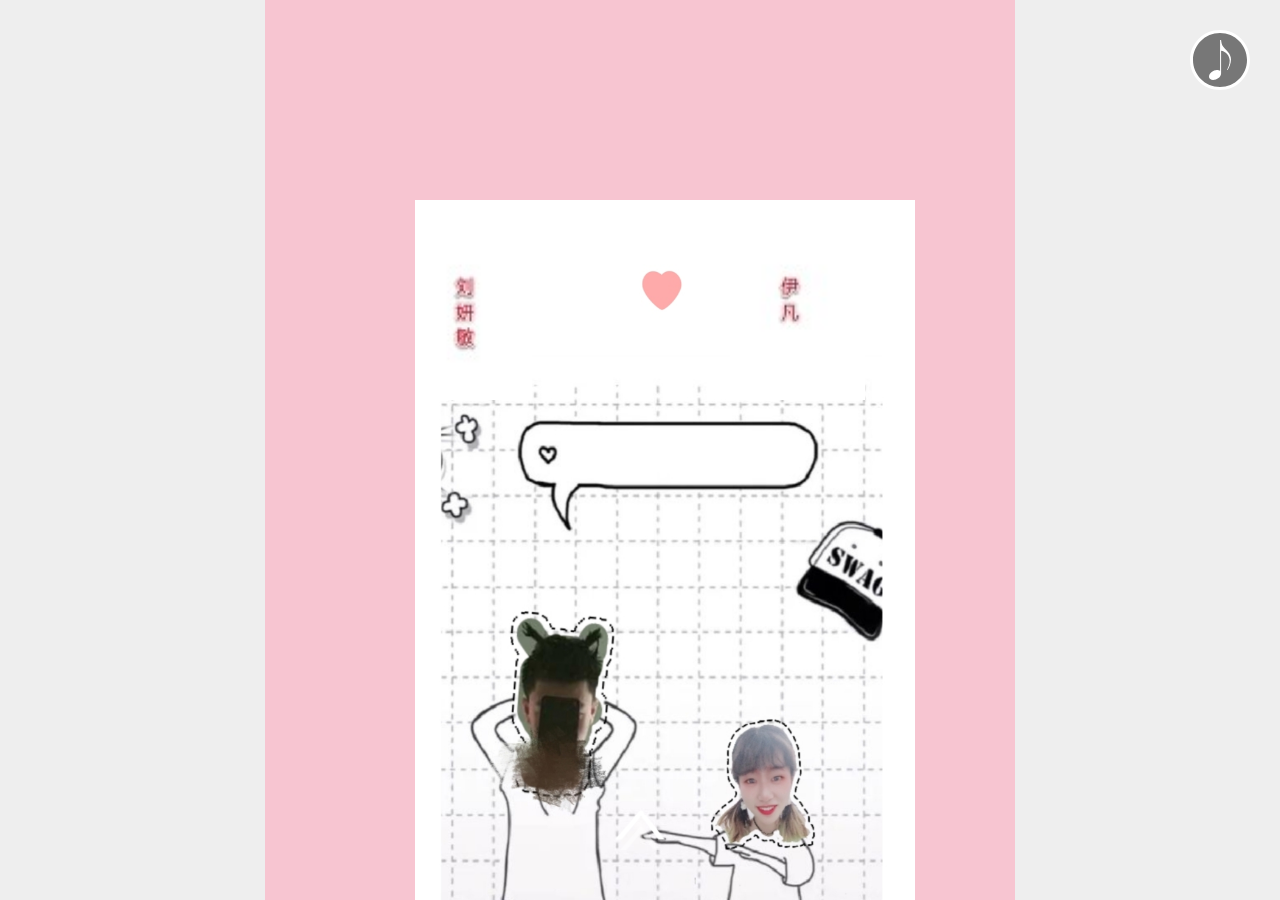
<file: H5场景模板 - 副本 (2)/index.html>
<!DOCTYPE html>
<html>

<head>
	<meta charset="UTF-8">
	<meta name="viewport" content="width=device-width, initial-scale=1.0">
	<meta http-equiv="X-UA-Compatible" content="ie=edge">
	<title>H5场景应用案例-珠峰培训</title>

	<!-- IMPORT CSS -->
	<link href="main.a55246d224609749e822.css?baf05e64de23e90859ed" rel="stylesheet">
	<link rel="stylesheet" href="index.css">
</head>

<body>
	<!-- MAIN -->
	<main class="mainBox" id="MAINBOX">
		<!-- SWIPER -->
		<div class="swiper-container">
			<div class="swiper-wrapper">
				<!-- PAGE1 -->
				<div class="swiper-slide page1">
					<img src="image/1.jpg" alt="" class="ani" swiper-animate-effect='fadeIn'
						swiper-animate-duration="1s">

						<img src="image/3.jpg" alt="" class="ani" swiper-animate-effect='rotateIn'
						swiper-animate-duration="1s">
						<img src="image/4.jpg" alt="" class="ani" swiper-animate-effect='rotateIn'
						swiper-animate-duration="1s">


					
				</div>
				<!-- PAGE2 -->
				<div class="swiper-slide page2">
					<img src="image/10.jpg" alt="" class="ani" swiper-animate-effect='bounceInLeft'
						swiper-animate-duration="1s" swiper-animate-delay="0s">

					<img src="image/9.jpg" alt="" class="ani" swiper-animate-effect='zoomIn'
						swiper-animate-duration="1s" swiper-animate-delay="0.5s">

					<img src="image/8.jpg" alt="" class="ani" swiper-animate-effect='zoomIn'
						swiper-animate-duration="1s" swiper-animate-delay="1.0s">

					<img src="image/7.jpg" alt="" class="ani" swiper-animate-effect='zoomIn'
						swiper-animate-duration="1s" swiper-animate-delay="1.5s">
				    <img src="image/11.jpg" alt="" class="ani" swiper-animate-effect='zoomIn'
						swiper-animate-duration="1s" swiper-animate-delay="2s">
				</div>
				<!-- PAGE3 -->
				<div class="swiper-slide page3">
					<img src="image/12.jpg" alt="" class="ani"
					swiper-animate-effect='zoomIn'
						swiper-animate-duration="1s">
				
				</div>
				<!-- PAGE4 -->
				
				<div class="swiper-slide page4">
					<img src="image/14.jpg" alt="" class="ani"
					swiper-animate-effect='zoomIn'
					swiper-animate-duration="1s">
					
				</div>
				<!--page5-->
				<div class="swiper-slide page5">
					<img src="image/16.jpg" alt="" class="ani" swiper-animate-effect='zoomIn'
					swiper-animate-duration="1s">
					
				</div>
				<!--6-->
				<div class="swiper-slide page6">
					<img src="image/17.jpg" alt="" class="ani" swiper-animate-effect='zoomIn'
					swiper-animate-duration="1s">
					
				</div>
				<!--7-->
				<div class="swiper-slide page7">
					<img src="image/18.jpg" alt="" class="ani" swiper-animate-effect='zoomIn'
					swiper-animate-duration="1s">
					
				</div>
				<!--8-->
				<div class="swiper-slide page8">
					<img src="image/19.jpg" alt="" class="ani" swiper-animate-effect='zoomIn'
					swiper-animate-duration="1s">
					
				</div>
				<!--9-->
				<div class="swiper-slide page9">
					<img src="image/20.jpg" alt="" class="ani" swiper-animate-effect='zoomIn'
					swiper-animate-duration="1s">
					
				</div>
				<!--10-->
				<div class="swiper-slide page10">
					<img src="image/22.jpg" alt="" class="ani"
					swiper-animate-effect='rotateInDownLeft'
					swiper-animate-duration="1s" swiper-animate-delay="0s">
					<img src="image/23.jpg" alt="" class="ani"
					swiper-animate-effect='rotateInDownRight'
					swiper-animate-duration="1s" swiper-animate-delay="0.5s">
					<img src="image/24.jpg" alt="" class="ani" swiper-animate-effect='rotateInDownLeft'
					swiper-animate-duration="1s" swiper-animate-delay="1s">
					<img src="image/25.jpg" alt="" class="ani"
					swiper-animate-effect='rotateInDownRight'
					swiper-animate-duration="1s" swiper-animate-delay="1.5s">
                    <img src="image/26.jpg" alt="" class="ani"
					swiper-animate-effect='rotateInDownRight'
					swiper-animate-duration="1s" swiper-animate-delay="2s">

				</div>
				<div class="swiper-slide page11">
					<img src="image/21.jpg" alt="" class="ani"
					swiper-animate-effect='fadeIn'
					swiper-animate-duration="1s" >
					<img src="image/29.jpg" alt="" class="ani"
					swiper-animate-effect='fadeIn'
					swiper-animate-duration="1s" >
				</div>
				
				<div class="swiper-slide page12">
					<img src="image/27.jpg" alt="" class="ani"
					swiper-animate-effect='fadeIn'
					swiper-animate-duration="1s" swiper-animate-delay="0s">
					<img src="image/28.jpg" alt="" class="ani"
					swiper-animate-effect='fadeIn'
					swiper-animate-duration="1s" swiper-animate-delay="1s">
				</div>
				

				

					
			</div>
		</div>
		<!-- AUDIO -->
		<audio
			src="http://221.194.36.159/amobile.music.tc.qq.com/C400000KfWkc08C3Rk.m4a?guid=3634525804&vkey=FC6EB9E29E30A6F10CBCD14E3D737C53228D436C88F5BCB65434C4AA73D6A734116F658D6F482CB3AB50F65F7911A91872BB7291704DFE93&uin=875&fromtag=66"
			autoplay loop class="AUDIO"></audio>
		<a href="javascript:;" class="MUSICBTN MOVE"></a>
		<!-- ARROW -->
		<a href="javascript:;" class="PREBTN"></a>
	</main>

	<!-- IMPORT JS -->
	<script type="text/javascript" src="runtime.eb9762bffc276c701715.js?baf05e64de23e90859ed"></script>
	<script type="text/javascript" src="main.a2ba54186dd1b09a2b00.js?baf05e64de23e90859ed"></script>
</body>

</html>
</file>
<file: H5场景模板 - 副本 (2)/main.a55246d224609749e822.css>
body,h1,h2,h3,h4,h5,h6,hr,p,blockquote,dl,dt,dd,ul,ol,li,button,input,textarea,th,td{margin:0;padding:0}body{font-size:12px;font-style:normal;font-family:"\5FAE\8F6F\96C5\9ED1",Helvetica,sans-serif}small{font-size:12px}h1{font-size:18px}h2{font-size:16px}h3{font-size:14px}h4,h5,h6{font-size:100%}ul,ol{list-style:none}a{text-decoration:none;background-color:transparent}a:hover,a:active{outline-width:0;text-decoration:none}table{border-collapse:collapse;border-spacing:0}hr{border:0;height:1px}img{border-style:none}img:not([src]){display:none}svg:not(:root){overflow:hidden}html{-webkit-touch-callout:none;-webkit-text-size-adjust:100%}input,textarea,button,a{-webkit-tap-highlight-color:rgba(0,0,0,0)}article,aside,details,figcaption,figure,footer,header,main,menu,nav,section,summary{display:block;margin:0;padding:0}audio,canvas,progress,video{display:inline-block;margin:0;padding:0}audio:not([controls]),video:not([controls]){display:none;height:0;margin:0;padding:0}progress{vertical-align:baseline}mark{background-color:#ff0;color:#000}sub,sup{position:relative;font-size:75%;line-height:0;vertical-align:baseline}sub{bottom:-0.25em}sup{top:-0.5em}button,input,select,textarea{font-size:100%;outline:0}button,input{overflow:visible}button,select{text-transform:none}textarea{overflow:auto}button,html [type="button"],[type="reset"],[type="submit"]{-webkit-appearance:button}button::-moz-focus-inner,[type="button"]::-moz-focus-inner,[type="reset"]::-moz-focus-inner,[type="submit"]::-moz-focus-inner{border-style:none;padding:0}button:-moz-focusring,[type="button"]:-moz-focusring,[type="reset"]:-moz-focusring,[type="submit"]:-moz-focusring{outline:1px dotted ButtonText}[type="checkbox"],[type="radio"]{box-sizing:border-box;padding:0}[type="number"]::-webkit-inner-spin-button,[type="number"]::-webkit-outer-spin-button{height:auto}[type="search"]{-webkit-appearance:textfield;outline-offset:-2px}[type="search"]::-webkit-search-cancel-button,[type="search"]::-webkit-search-decoration{-webkit-appearance:none}::-webkit-input-placeholder{color:inherit;opacity:.54}::-webkit-file-upload-button{-webkit-appearance:button;font:inherit}.clearfix:after{display:block;height:0;content:"";clear:both}
@charset "UTF-8";/*!
Animate.css - http://daneden.me/animate
Licensed under the MIT license - http://opensource.org/licenses/MIT

Copyright (c) 2015 Daniel Eden
*/.animated{-webkit-animation-duration:1s;animation-duration:1s;-webkit-animation-fill-mode:both;animation-fill-mode:both}.animated.infinite{-webkit-animation-iteration-count:infinite;animation-iteration-count:infinite}.animated.hinge{-webkit-animation-duration:2s;animation-duration:2s}@-webkit-keyframes bounce{0%,100%,20%,53%,80%{-webkit-transition-timing-function:cubic-bezier(0.215,.61,.355,1);transition-timing-function:cubic-bezier(0.215,.61,.355,1);-webkit-transform:translate3d(0,0,0);transform:translate3d(0,0,0)}40%,43%{-webkit-transition-timing-function:cubic-bezier(0.755,.050,.855,.060);transition-timing-function:cubic-bezier(0.755,.050,.855,.060);-webkit-transform:translate3d(0,-30px,0);transform:translate3d(0,-30px,0)}70%{-webkit-transition-timing-function:cubic-bezier(0.755,.050,.855,.060);transition-timing-function:cubic-bezier(0.755,.050,.855,.060);-webkit-transform:translate3d(0,-15px,0);transform:translate3d(0,-15px,0)}90%{-webkit-transform:translate3d(0,-4px,0);transform:translate3d(0,-4px,0)}}@keyframes bounce{0%,100%,20%,53%,80%{-webkit-transition-timing-function:cubic-bezier(0.215,.61,.355,1);transition-timing-function:cubic-bezier(0.215,.61,.355,1);-webkit-transform:translate3d(0,0,0);-ms-transform:translate3d(0,0,0);transform:translate3d(0,0,0)}40%,43%{-webkit-transition-timing-function:cubic-bezier(0.755,.050,.855,.060);transition-timing-function:cubic-bezier(0.755,.050,.855,.060);-webkit-transform:translate3d(0,-30px,0);-ms-transform:translate3d(0,-30px,0);transform:translate3d(0,-30px,0)}70%{-webkit-transition-timing-function:cubic-bezier(0.755,.050,.855,.060);transition-timing-function:cubic-bezier(0.755,.050,.855,.060);-webkit-transform:translate3d(0,-15px,0);-ms-transform:translate3d(0,-15px,0);transform:translate3d(0,-15px,0)}90%{-webkit-transform:translate3d(0,-4px,0);-ms-transform:translate3d(0,-4px,0);transform:translate3d(0,-4px,0)}}.bounce{-webkit-animation-name:bounce;animation-name:bounce;-webkit-transform-origin:center bottom;-ms-transform-origin:center bottom;transform-origin:center bottom}@-webkit-keyframes flash{0%,100%,50%{opacity:1}25%,75%{opacity:0}}@keyframes flash{0%,100%,50%{opacity:1}25%,75%{opacity:0}}.flash{-webkit-animation-name:flash;animation-name:flash}@-webkit-keyframes pulse{0%{-webkit-transform:scale3d(1,1,1);transform:scale3d(1,1,1)}50%{-webkit-transform:scale3d(1.05,1.05,1.05);transform:scale3d(1.05,1.05,1.05)}100%{-webkit-transform:scale3d(1,1,1);transform:scale3d(1,1,1)}}@keyframes pulse{0%{-webkit-transform:scale3d(1,1,1);-ms-transform:scale3d(1,1,1);transform:scale3d(1,1,1)}50%{-webkit-transform:scale3d(1.05,1.05,1.05);-ms-transform:scale3d(1.05,1.05,1.05);transform:scale3d(1.05,1.05,1.05)}100%{-webkit-transform:scale3d(1,1,1);-ms-transform:scale3d(1,1,1);transform:scale3d(1,1,1)}}.pulse{-webkit-animation-name:pulse;animation-name:pulse}@-webkit-keyframes rubberBand{0%{-webkit-transform:scale3d(1,1,1);transform:scale3d(1,1,1)}30%{-webkit-transform:scale3d(1.25,.75,1);transform:scale3d(1.25,.75,1)}40%{-webkit-transform:scale3d(0.75,1.25,1);transform:scale3d(0.75,1.25,1)}50%{-webkit-transform:scale3d(1.15,.85,1);transform:scale3d(1.15,.85,1)}65%{-webkit-transform:scale3d(.95,1.05,1);transform:scale3d(.95,1.05,1)}75%{-webkit-transform:scale3d(1.05,.95,1);transform:scale3d(1.05,.95,1)}100%{-webkit-transform:scale3d(1,1,1);transform:scale3d(1,1,1)}}@keyframes rubberBand{0%{-webkit-transform:scale3d(1,1,1);-ms-transform:scale3d(1,1,1);transform:scale3d(1,1,1)}30%{-webkit-transform:scale3d(1.25,.75,1);-ms-transform:scale3d(1.25,.75,1);transform:scale3d(1.25,.75,1)}40%{-webkit-transform:scale3d(0.75,1.25,1);-ms-transform:scale3d(0.75,1.25,1);transform:scale3d(0.75,1.25,1)}50%{-webkit-transform:scale3d(1.15,.85,1);-ms-transform:scale3d(1.15,.85,1);transform:scale3d(1.15,.85,1)}65%{-webkit-transform:scale3d(.95,1.05,1);-ms-transform:scale3d(.95,1.05,1);transform:scale3d(.95,1.05,1)}75%{-webkit-transform:scale3d(1.05,.95,1);-ms-transform:scale3d(1.05,.95,1);transform:scale3d(1.05,.95,1)}100%{-webkit-transform:scale3d(1,1,1);-ms-transform:scale3d(1,1,1);transform:scale3d(1,1,1)}}.rubberBand{-webkit-animation-name:rubberBand;animation-name:rubberBand}@-webkit-keyframes shake{0%,100%{-webkit-transform:translate3d(0,0,0);transform:translate3d(0,0,0)}10%,30%,50%,70%,90%{-webkit-transform:translate3d(-10px,0,0);transform:translate3d(-10px,0,0)}20%,40%,60%,80%{-webkit-transform:translate3d(10px,0,0);transform:translate3d(10px,0,0)}}@keyframes shake{0%,100%{-webkit-transform:translate3d(0,0,0);-ms-transform:translate3d(0,0,0);transform:translate3d(0,0,0)}10%,30%,50%,70%,90%{-webkit-transform:translate3d(-10px,0,0);-ms-transform:translate3d(-10px,0,0);transform:translate3d(-10px,0,0)}20%,40%,60%,80%{-webkit-transform:translate3d(10px,0,0);-ms-transform:translate3d(10px,0,0);transform:translate3d(10px,0,0)}}.shake{-webkit-animation-name:shake;animation-name:shake}@-webkit-keyframes swing{20%{-webkit-transform:rotate3d(0,0,1,15deg);transform:rotate3d(0,0,1,15deg)}40%{-webkit-transform:rotate3d(0,0,1,-10deg);transform:rotate3d(0,0,1,-10deg)}60%{-webkit-transform:rotate3d(0,0,1,5deg);transform:rotate3d(0,0,1,5deg)}80%{-webkit-transform:rotate3d(0,0,1,-5deg);transform:rotate3d(0,0,1,-5deg)}100%{-webkit-transform:rotate3d(0,0,1,0deg);transform:rotate3d(0,0,1,0deg)}}@keyframes swing{20%{-webkit-transform:rotate3d(0,0,1,15deg);-ms-transform:rotate3d(0,0,1,15deg);transform:rotate3d(0,0,1,15deg)}40%{-webkit-transform:rotate3d(0,0,1,-10deg);-ms-transform:rotate3d(0,0,1,-10deg);transform:rotate3d(0,0,1,-10deg)}60%{-webkit-transform:rotate3d(0,0,1,5deg);-ms-transform:rotate3d(0,0,1,5deg);transform:rotate3d(0,0,1,5deg)}80%{-webkit-transform:rotate3d(0,0,1,-5deg);-ms-transform:rotate3d(0,0,1,-5deg);transform:rotate3d(0,0,1,-5deg)}100%{-webkit-transform:rotate3d(0,0,1,0deg);-ms-transform:rotate3d(0,0,1,0deg);transform:rotate3d(0,0,1,0deg)}}.swing{-webkit-transform-origin:top center;-ms-transform-origin:top center;transform-origin:top center;-webkit-animation-name:swing;animation-name:swing}@-webkit-keyframes tada{0%{-webkit-transform:scale3d(1,1,1);transform:scale3d(1,1,1)}10%,20%{-webkit-transform:scale3d(.9,.9,.9) rotate3d(0,0,1,-3deg);transform:scale3d(.9,.9,.9) rotate3d(0,0,1,-3deg)}30%,50%,70%,90%{-webkit-transform:scale3d(1.1,1.1,1.1) rotate3d(0,0,1,3deg);transform:scale3d(1.1,1.1,1.1) rotate3d(0,0,1,3deg)}40%,60%,80%{-webkit-transform:scale3d(1.1,1.1,1.1) rotate3d(0,0,1,-3deg);transform:scale3d(1.1,1.1,1.1) rotate3d(0,0,1,-3deg)}100%{-webkit-transform:scale3d(1,1,1);transform:scale3d(1,1,1)}}@keyframes tada{0%{-webkit-transform:scale3d(1,1,1);-ms-transform:scale3d(1,1,1);transform:scale3d(1,1,1)}10%,20%{-webkit-transform:scale3d(.9,.9,.9) rotate3d(0,0,1,-3deg);-ms-transform:scale3d(.9,.9,.9) rotate3d(0,0,1,-3deg);transform:scale3d(.9,.9,.9) rotate3d(0,0,1,-3deg)}30%,50%,70%,90%{-webkit-transform:scale3d(1.1,1.1,1.1) rotate3d(0,0,1,3deg);-ms-transform:scale3d(1.1,1.1,1.1) rotate3d(0,0,1,3deg);transform:scale3d(1.1,1.1,1.1) rotate3d(0,0,1,3deg)}40%,60%,80%{-webkit-transform:scale3d(1.1,1.1,1.1) rotate3d(0,0,1,-3deg);-ms-transform:scale3d(1.1,1.1,1.1) rotate3d(0,0,1,-3deg);transform:scale3d(1.1,1.1,1.1) rotate3d(0,0,1,-3deg)}100%{-webkit-transform:scale3d(1,1,1);-ms-transform:scale3d(1,1,1);transform:scale3d(1,1,1)}}.tada{-webkit-animation-name:tada;animation-name:tada}@-webkit-keyframes wobble{0%{-webkit-transform:none;transform:none}15%{-webkit-transform:translate3d(-25%,0,0) rotate3d(0,0,1,-5deg);transform:translate3d(-25%,0,0) rotate3d(0,0,1,-5deg)}30%{-webkit-transform:translate3d(20%,0,0) rotate3d(0,0,1,3deg);transform:translate3d(20%,0,0) rotate3d(0,0,1,3deg)}45%{-webkit-transform:translate3d(-15%,0,0) rotate3d(0,0,1,-3deg);transform:translate3d(-15%,0,0) rotate3d(0,0,1,-3deg)}60%{-webkit-transform:translate3d(10%,0,0) rotate3d(0,0,1,2deg);transform:translate3d(10%,0,0) rotate3d(0,0,1,2deg)}75%{-webkit-transform:translate3d(-5%,0,0) rotate3d(0,0,1,-1deg);transform:translate3d(-5%,0,0) rotate3d(0,0,1,-1deg)}100%{-webkit-transform:none;transform:none}}@keyframes wobble{0%{-webkit-transform:none;-ms-transform:none;transform:none}15%{-webkit-transform:translate3d(-25%,0,0) rotate3d(0,0,1,-5deg);-ms-transform:translate3d(-25%,0,0) rotate3d(0,0,1,-5deg);transform:translate3d(-25%,0,0) rotate3d(0,0,1,-5deg)}30%{-webkit-transform:translate3d(20%,0,0) rotate3d(0,0,1,3deg);-ms-transform:translate3d(20%,0,0) rotate3d(0,0,1,3deg);transform:translate3d(20%,0,0) rotate3d(0,0,1,3deg)}45%{-webkit-transform:translate3d(-15%,0,0) rotate3d(0,0,1,-3deg);-ms-transform:translate3d(-15%,0,0) rotate3d(0,0,1,-3deg);transform:translate3d(-15%,0,0) rotate3d(0,0,1,-3deg)}60%{-webkit-transform:translate3d(10%,0,0) rotate3d(0,0,1,2deg);-ms-transform:translate3d(10%,0,0) rotate3d(0,0,1,2deg);transform:translate3d(10%,0,0) rotate3d(0,0,1,2deg)}75%{-webkit-transform:translate3d(-5%,0,0) rotate3d(0,0,1,-1deg);-ms-transform:translate3d(-5%,0,0) rotate3d(0,0,1,-1deg);transform:translate3d(-5%,0,0) rotate3d(0,0,1,-1deg)}100%{-webkit-transform:none;-ms-transform:none;transform:none}}.wobble{-webkit-animation-name:wobble;animation-name:wobble}@-webkit-keyframes bounceIn{0%,100%,20%,40%,60%,80%{-webkit-transition-timing-function:cubic-bezier(0.215,.61,.355,1);transition-timing-function:cubic-bezier(0.215,.61,.355,1)}0%{opacity:0;-webkit-transform:scale3d(.3,.3,.3);transform:scale3d(.3,.3,.3)}20%{-webkit-transform:scale3d(1.1,1.1,1.1);transform:scale3d(1.1,1.1,1.1)}40%{-webkit-transform:scale3d(.9,.9,.9);transform:scale3d(.9,.9,.9)}60%{opacity:1;-webkit-transform:scale3d(1.03,1.03,1.03);transform:scale3d(1.03,1.03,1.03)}80%{-webkit-transform:scale3d(.97,.97,.97);transform:scale3d(.97,.97,.97)}100%{opacity:1;-webkit-transform:scale3d(1,1,1);transform:scale3d(1,1,1)}}@keyframes bounceIn{0%,100%,20%,40%,60%,80%{-webkit-transition-timing-function:cubic-bezier(0.215,.61,.355,1);transition-timing-function:cubic-bezier(0.215,.61,.355,1)}0%{opacity:0;-webkit-transform:scale3d(.3,.3,.3);-ms-transform:scale3d(.3,.3,.3);transform:scale3d(.3,.3,.3)}20%{-webkit-transform:scale3d(1.1,1.1,1.1);-ms-transform:scale3d(1.1,1.1,1.1);transform:scale3d(1.1,1.1,1.1)}40%{-webkit-transform:scale3d(.9,.9,.9);-ms-transform:scale3d(.9,.9,.9);transform:scale3d(.9,.9,.9)}60%{opacity:1;-webkit-transform:scale3d(1.03,1.03,1.03);-ms-transform:scale3d(1.03,1.03,1.03);transform:scale3d(1.03,1.03,1.03)}80%{-webkit-transform:scale3d(.97,.97,.97);-ms-transform:scale3d(.97,.97,.97);transform:scale3d(.97,.97,.97)}100%{opacity:1;-webkit-transform:scale3d(1,1,1);-ms-transform:scale3d(1,1,1);transform:scale3d(1,1,1)}}.bounceIn{-webkit-animation-name:bounceIn;animation-name:bounceIn;-webkit-animation-duration:.75s;animation-duration:.75s}@-webkit-keyframes bounceInDown{0%,100%,60%,75%,90%{-webkit-transition-timing-function:cubic-bezier(0.215,.61,.355,1);transition-timing-function:cubic-bezier(0.215,.61,.355,1)}0%{opacity:0;-webkit-transform:translate3d(0,-3000px,0);transform:translate3d(0,-3000px,0)}60%{opacity:1;-webkit-transform:translate3d(0,25px,0);transform:translate3d(0,25px,0)}75%{-webkit-transform:translate3d(0,-10px,0);transform:translate3d(0,-10px,0)}90%{-webkit-transform:translate3d(0,5px,0);transform:translate3d(0,5px,0)}100%{-webkit-transform:none;transform:none}}@keyframes bounceInDown{0%,100%,60%,75%,90%{-webkit-transition-timing-function:cubic-bezier(0.215,.61,.355,1);transition-timing-function:cubic-bezier(0.215,.61,.355,1)}0%{opacity:0;-webkit-transform:translate3d(0,-3000px,0);-ms-transform:translate3d(0,-3000px,0);transform:translate3d(0,-3000px,0)}60%{opacity:1;-webkit-transform:translate3d(0,25px,0);-ms-transform:translate3d(0,25px,0);transform:translate3d(0,25px,0)}75%{-webkit-transform:translate3d(0,-10px,0);-ms-transform:translate3d(0,-10px,0);transform:translate3d(0,-10px,0)}90%{-webkit-transform:translate3d(0,5px,0);-ms-transform:translate3d(0,5px,0);transform:translate3d(0,5px,0)}100%{-webkit-transform:none;-ms-transform:none;transform:none}}.bounceInDown{-webkit-animation-name:bounceInDown;animation-name:bounceInDown}@-webkit-keyframes bounceInLeft{0%,100%,60%,75%,90%{-webkit-transition-timing-function:cubic-bezier(0.215,.61,.355,1);transition-timing-function:cubic-bezier(0.215,.61,.355,1)}0%{opacity:0;-webkit-transform:translate3d(-3000px,0,0);transform:translate3d(-3000px,0,0)}60%{opacity:1;-webkit-transform:translate3d(25px,0,0);transform:translate3d(25px,0,0)}75%{-webkit-transform:translate3d(-10px,0,0);transform:translate3d(-10px,0,0)}90%{-webkit-transform:translate3d(5px,0,0);transform:translate3d(5px,0,0)}100%{-webkit-transform:none;transform:none}}@keyframes bounceInLeft{0%,100%,60%,75%,90%{-webkit-transition-timing-function:cubic-bezier(0.215,.61,.355,1);transition-timing-function:cubic-bezier(0.215,.61,.355,1)}0%{opacity:0;-webkit-transform:translate3d(-3000px,0,0);-ms-transform:translate3d(-3000px,0,0);transform:translate3d(-3000px,0,0)}60%{opacity:1;-webkit-transform:translate3d(25px,0,0);-ms-transform:translate3d(25px,0,0);transform:translate3d(25px,0,0)}75%{-webkit-transform:translate3d(-10px,0,0);-ms-transform:translate3d(-10px,0,0);transform:translate3d(-10px,0,0)}90%{-webkit-transform:translate3d(5px,0,0);-ms-transform:translate3d(5px,0,0);transform:translate3d(5px,0,0)}100%{-webkit-transform:none;-ms-transform:none;transform:none}}.bounceInLeft{-webkit-animation-name:bounceInLeft;animation-name:bounceInLeft}@-webkit-keyframes bounceInRight{0%,100%,60%,75%,90%{-webkit-transition-timing-function:cubic-bezier(0.215,.61,.355,1);transition-timing-function:cubic-bezier(0.215,.61,.355,1)}0%{opacity:0;-webkit-transform:translate3d(3000px,0,0);transform:translate3d(3000px,0,0)}60%{opacity:1;-webkit-transform:translate3d(-25px,0,0);transform:translate3d(-25px,0,0)}75%{-webkit-transform:translate3d(10px,0,0);transform:translate3d(10px,0,0)}90%{-webkit-transform:translate3d(-5px,0,0);transform:translate3d(-5px,0,0)}100%{-webkit-transform:none;transform:none}}@keyframes bounceInRight{0%,100%,60%,75%,90%{-webkit-transition-timing-function:cubic-bezier(0.215,.61,.355,1);transition-timing-function:cubic-bezier(0.215,.61,.355,1)}0%{opacity:0;-webkit-transform:translate3d(3000px,0,0);-ms-transform:translate3d(3000px,0,0);transform:translate3d(3000px,0,0)}60%{opacity:1;-webkit-transform:translate3d(-25px,0,0);-ms-transform:translate3d(-25px,0,0);transform:translate3d(-25px,0,0)}75%{-webkit-transform:translate3d(10px,0,0);-ms-transform:translate3d(10px,0,0);transform:translate3d(10px,0,0)}90%{-webkit-transform:translate3d(-5px,0,0);-ms-transform:translate3d(-5px,0,0);transform:translate3d(-5px,0,0)}100%{-webkit-transform:none;-ms-transform:none;transform:none}}.bounceInRight{-webkit-animation-name:bounceInRight;animation-name:bounceInRight}@-webkit-keyframes bounceInUp{0%,100%,60%,75%,90%{-webkit-transition-timing-function:cubic-bezier(0.215,.61,.355,1);transition-timing-function:cubic-bezier(0.215,.61,.355,1)}0%{opacity:0;-webkit-transform:translate3d(0,3000px,0);transform:translate3d(0,3000px,0)}60%{opacity:1;-webkit-transform:translate3d(0,-20px,0);transform:translate3d(0,-20px,0)}75%{-webkit-transform:translate3d(0,10px,0);transform:translate3d(0,10px,0)}90%{-webkit-transform:translate3d(0,-5px,0);transform:translate3d(0,-5px,0)}100%{-webkit-transform:translate3d(0,0,0);transform:translate3d(0,0,0)}}@keyframes bounceInUp{0%,100%,60%,75%,90%{-webkit-transition-timing-function:cubic-bezier(0.215,.61,.355,1);transition-timing-function:cubic-bezier(0.215,.61,.355,1)}0%{opacity:0;-webkit-transform:translate3d(0,3000px,0);-ms-transform:translate3d(0,3000px,0);transform:translate3d(0,3000px,0)}60%{opacity:1;-webkit-transform:translate3d(0,-20px,0);-ms-transform:translate3d(0,-20px,0);transform:translate3d(0,-20px,0)}75%{-webkit-transform:translate3d(0,10px,0);-ms-transform:translate3d(0,10px,0);transform:translate3d(0,10px,0)}90%{-webkit-transform:translate3d(0,-5px,0);-ms-transform:translate3d(0,-5px,0);transform:translate3d(0,-5px,0)}100%{-webkit-transform:translate3d(0,0,0);-ms-transform:translate3d(0,0,0);transform:translate3d(0,0,0)}}.bounceInUp{-webkit-animation-name:bounceInUp;animation-name:bounceInUp}@-webkit-keyframes bounceOut{20%{-webkit-transform:scale3d(.9,.9,.9);transform:scale3d(.9,.9,.9)}50%,55%{opacity:1;-webkit-transform:scale3d(1.1,1.1,1.1);transform:scale3d(1.1,1.1,1.1)}100%{opacity:0;-webkit-transform:scale3d(.3,.3,.3);transform:scale3d(.3,.3,.3)}}@keyframes bounceOut{20%{-webkit-transform:scale3d(.9,.9,.9);-ms-transform:scale3d(.9,.9,.9);transform:scale3d(.9,.9,.9)}50%,55%{opacity:1;-webkit-transform:scale3d(1.1,1.1,1.1);-ms-transform:scale3d(1.1,1.1,1.1);transform:scale3d(1.1,1.1,1.1)}100%{opacity:0;-webkit-transform:scale3d(.3,.3,.3);-ms-transform:scale3d(.3,.3,.3);transform:scale3d(.3,.3,.3)}}.bounceOut{-webkit-animation-name:bounceOut;animation-name:bounceOut;-webkit-animation-duration:.75s;animation-duration:.75s}@-webkit-keyframes bounceOutDown{20%{-webkit-transform:translate3d(0,10px,0);transform:translate3d(0,10px,0)}40%,45%{opacity:1;-webkit-transform:translate3d(0,-20px,0);transform:translate3d(0,-20px,0)}100%{opacity:0;-webkit-transform:translate3d(0,2000px,0);transform:translate3d(0,2000px,0)}}@keyframes bounceOutDown{20%{-webkit-transform:translate3d(0,10px,0);-ms-transform:translate3d(0,10px,0);transform:translate3d(0,10px,0)}40%,45%{opacity:1;-webkit-transform:translate3d(0,-20px,0);-ms-transform:translate3d(0,-20px,0);transform:translate3d(0,-20px,0)}100%{opacity:0;-webkit-transform:translate3d(0,2000px,0);-ms-transform:translate3d(0,2000px,0);transform:translate3d(0,2000px,0)}}.bounceOutDown{-webkit-animation-name:bounceOutDown;animation-name:bounceOutDown}@-webkit-keyframes bounceOutLeft{20%{opacity:1;-webkit-transform:translate3d(20px,0,0);transform:translate3d(20px,0,0)}100%{opacity:0;-webkit-transform:translate3d(-2000px,0,0);transform:translate3d(-2000px,0,0)}}@keyframes bounceOutLeft{20%{opacity:1;-webkit-transform:translate3d(20px,0,0);-ms-transform:translate3d(20px,0,0);transform:translate3d(20px,0,0)}100%{opacity:0;-webkit-transform:translate3d(-2000px,0,0);-ms-transform:translate3d(-2000px,0,0);transform:translate3d(-2000px,0,0)}}.bounceOutLeft{-webkit-animation-name:bounceOutLeft;animation-name:bounceOutLeft}@-webkit-keyframes bounceOutRight{20%{opacity:1;-webkit-transform:translate3d(-20px,0,0);transform:translate3d(-20px,0,0)}100%{opacity:0;-webkit-transform:translate3d(2000px,0,0);transform:translate3d(2000px,0,0)}}@keyframes bounceOutRight{20%{opacity:1;-webkit-transform:translate3d(-20px,0,0);-ms-transform:translate3d(-20px,0,0);transform:translate3d(-20px,0,0)}100%{opacity:0;-webkit-transform:translate3d(2000px,0,0);-ms-transform:translate3d(2000px,0,0);transform:translate3d(2000px,0,0)}}.bounceOutRight{-webkit-animation-name:bounceOutRight;animation-name:bounceOutRight}@-webkit-keyframes bounceOutUp{20%{-webkit-transform:translate3d(0,-10px,0);transform:translate3d(0,-10px,0)}40%,45%{opacity:1;-webkit-transform:translate3d(0,20px,0);transform:translate3d(0,20px,0)}100%{opacity:0;-webkit-transform:translate3d(0,-2000px,0);transform:translate3d(0,-2000px,0)}}@keyframes bounceOutUp{20%{-webkit-transform:translate3d(0,-10px,0);-ms-transform:translate3d(0,-10px,0);transform:translate3d(0,-10px,0)}40%,45%{opacity:1;-webkit-transform:translate3d(0,20px,0);-ms-transform:translate3d(0,20px,0);transform:translate3d(0,20px,0)}100%{opacity:0;-webkit-transform:translate3d(0,-2000px,0);-ms-transform:translate3d(0,-2000px,0);transform:translate3d(0,-2000px,0)}}.bounceOutUp{-webkit-animation-name:bounceOutUp;animation-name:bounceOutUp}@-webkit-keyframes fadeIn{0%{opacity:0}100%{opacity:1}}@keyframes fadeIn{0%{opacity:0}100%{opacity:1}}.fadeIn{-webkit-animation-name:fadeIn;animation-name:fadeIn}@-webkit-keyframes fadeInDown{0%{opacity:0;-webkit-transform:translate3d(0,-100%,0);transform:translate3d(0,-100%,0)}100%{opacity:1;-webkit-transform:none;transform:none}}@keyframes fadeInDown{0%{opacity:0;-webkit-transform:translate3d(0,-100%,0);-ms-transform:translate3d(0,-100%,0);transform:translate3d(0,-100%,0)}100%{opacity:1;-webkit-transform:none;-ms-transform:none;transform:none}}.fadeInDown{-webkit-animation-name:fadeInDown;animation-name:fadeInDown}@-webkit-keyframes fadeInDownBig{0%{opacity:0;-webkit-transform:translate3d(0,-2000px,0);transform:translate3d(0,-2000px,0)}100%{opacity:1;-webkit-transform:none;transform:none}}@keyframes fadeInDownBig{0%{opacity:0;-webkit-transform:translate3d(0,-2000px,0);-ms-transform:translate3d(0,-2000px,0);transform:translate3d(0,-2000px,0)}100%{opacity:1;-webkit-transform:none;-ms-transform:none;transform:none}}.fadeInDownBig{-webkit-animation-name:fadeInDownBig;animation-name:fadeInDownBig}@-webkit-keyframes fadeInLeft{0%{opacity:0;-webkit-transform:translate3d(-100%,0,0);transform:translate3d(-100%,0,0)}100%{opacity:1;-webkit-transform:none;transform:none}}@keyframes fadeInLeft{0%{opacity:0;-webkit-transform:translate3d(-100%,0,0);-ms-transform:translate3d(-100%,0,0);transform:translate3d(-100%,0,0)}100%{opacity:1;-webkit-transform:none;-ms-transform:none;transform:none}}.fadeInLeft{-webkit-animation-name:fadeInLeft;animation-name:fadeInLeft}@-webkit-keyframes fadeInLeftBig{0%{opacity:0;-webkit-transform:translate3d(-2000px,0,0);transform:translate3d(-2000px,0,0)}100%{opacity:1;-webkit-transform:none;transform:none}}@keyframes fadeInLeftBig{0%{opacity:0;-webkit-transform:translate3d(-2000px,0,0);-ms-transform:translate3d(-2000px,0,0);transform:translate3d(-2000px,0,0)}100%{opacity:1;-webkit-transform:none;-ms-transform:none;transform:none}}.fadeInLeftBig{-webkit-animation-name:fadeInLeftBig;animation-name:fadeInLeftBig}@-webkit-keyframes fadeInRight{0%{opacity:0;-webkit-transform:translate3d(100%,0,0);transform:translate3d(100%,0,0)}100%{opacity:1;-webkit-transform:none;transform:none}}@keyframes fadeInRight{0%{opacity:0;-webkit-transform:translate3d(100%,0,0);-ms-transform:translate3d(100%,0,0);transform:translate3d(100%,0,0)}100%{opacity:1;-webkit-transform:none;-ms-transform:none;transform:none}}.fadeInRight{-webkit-animation-name:fadeInRight;animation-name:fadeInRight}@-webkit-keyframes fadeInRightBig{0%{opacity:0;-webkit-transform:translate3d(2000px,0,0);transform:translate3d(2000px,0,0)}100%{opacity:1;-webkit-transform:none;transform:none}}@keyframes fadeInRightBig{0%{opacity:0;-webkit-transform:translate3d(2000px,0,0);-ms-transform:translate3d(2000px,0,0);transform:translate3d(2000px,0,0)}100%{opacity:1;-webkit-transform:none;-ms-transform:none;transform:none}}.fadeInRightBig{-webkit-animation-name:fadeInRightBig;animation-name:fadeInRightBig}@-webkit-keyframes fadeInUp{0%{opacity:0;-webkit-transform:translate3d(0,100%,0);transform:translate3d(0,100%,0)}100%{opacity:1;-webkit-transform:none;transform:none}}@keyframes fadeInUp{0%{opacity:0;-webkit-transform:translate3d(0,100%,0);-ms-transform:translate3d(0,100%,0);transform:translate3d(0,100%,0)}100%{opacity:1;-webkit-transform:none;-ms-transform:none;transform:none}}.fadeInUp{-webkit-animation-name:fadeInUp;animation-name:fadeInUp}@-webkit-keyframes fadeInUpBig{0%{opacity:0;-webkit-transform:translate3d(0,2000px,0);transform:translate3d(0,2000px,0)}100%{opacity:1;-webkit-transform:none;transform:none}}@keyframes fadeInUpBig{0%{opacity:0;-webkit-transform:translate3d(0,2000px,0);-ms-transform:translate3d(0,2000px,0);transform:translate3d(0,2000px,0)}100%{opacity:1;-webkit-transform:none;-ms-transform:none;transform:none}}.fadeInUpBig{-webkit-animation-name:fadeInUpBig;animation-name:fadeInUpBig}@-webkit-keyframes fadeOut{0%{opacity:1}100%{opacity:0}}@keyframes fadeOut{0%{opacity:1}100%{opacity:0}}.fadeOut{-webkit-animation-name:fadeOut;animation-name:fadeOut}@-webkit-keyframes fadeOutDown{0%{opacity:1}100%{opacity:0;-webkit-transform:translate3d(0,100%,0);transform:translate3d(0,100%,0)}}@keyframes fadeOutDown{0%{opacity:1}100%{opacity:0;-webkit-transform:translate3d(0,100%,0);-ms-transform:translate3d(0,100%,0);transform:translate3d(0,100%,0)}}.fadeOutDown{-webkit-animation-name:fadeOutDown;animation-name:fadeOutDown}@-webkit-keyframes fadeOutDownBig{0%{opacity:1}100%{opacity:0;-webkit-transform:translate3d(0,2000px,0);transform:translate3d(0,2000px,0)}}@keyframes fadeOutDownBig{0%{opacity:1}100%{opacity:0;-webkit-transform:translate3d(0,2000px,0);-ms-transform:translate3d(0,2000px,0);transform:translate3d(0,2000px,0)}}.fadeOutDownBig{-webkit-animation-name:fadeOutDownBig;animation-name:fadeOutDownBig}@-webkit-keyframes fadeOutLeft{0%{opacity:1}100%{opacity:0;-webkit-transform:translate3d(-100%,0,0);transform:translate3d(-100%,0,0)}}@keyframes fadeOutLeft{0%{opacity:1}100%{opacity:0;-webkit-transform:translate3d(-100%,0,0);-ms-transform:translate3d(-100%,0,0);transform:translate3d(-100%,0,0)}}.fadeOutLeft{-webkit-animation-name:fadeOutLeft;animation-name:fadeOutLeft}@-webkit-keyframes fadeOutLeftBig{0%{opacity:1}100%{opacity:0;-webkit-transform:translate3d(-2000px,0,0);transform:translate3d(-2000px,0,0)}}@keyframes fadeOutLeftBig{0%{opacity:1}100%{opacity:0;-webkit-transform:translate3d(-2000px,0,0);-ms-transform:translate3d(-2000px,0,0);transform:translate3d(-2000px,0,0)}}.fadeOutLeftBig{-webkit-animation-name:fadeOutLeftBig;animation-name:fadeOutLeftBig}@-webkit-keyframes fadeOutRight{0%{opacity:1}100%{opacity:0;-webkit-transform:translate3d(100%,0,0);transform:translate3d(100%,0,0)}}@keyframes fadeOutRight{0%{opacity:1}100%{opacity:0;-webkit-transform:translate3d(100%,0,0);-ms-transform:translate3d(100%,0,0);transform:translate3d(100%,0,0)}}.fadeOutRight{-webkit-animation-name:fadeOutRight;animation-name:fadeOutRight}@-webkit-keyframes fadeOutRightBig{0%{opacity:1}100%{opacity:0;-webkit-transform:translate3d(2000px,0,0);transform:translate3d(2000px,0,0)}}@keyframes fadeOutRightBig{0%{opacity:1}100%{opacity:0;-webkit-transform:translate3d(2000px,0,0);-ms-transform:translate3d(2000px,0,0);transform:translate3d(2000px,0,0)}}.fadeOutRightBig{-webkit-animation-name:fadeOutRightBig;animation-name:fadeOutRightBig}@-webkit-keyframes fadeOutUp{0%{opacity:1}100%{opacity:0;-webkit-transform:translate3d(0,-100%,0);transform:translate3d(0,-100%,0)}}@keyframes fadeOutUp{0%{opacity:1}100%{opacity:0;-webkit-transform:translate3d(0,-100%,0);-ms-transform:translate3d(0,-100%,0);transform:translate3d(0,-100%,0)}}.fadeOutUp{-webkit-animation-name:fadeOutUp;animation-name:fadeOutUp}@-webkit-keyframes fadeOutUpBig{0%{opacity:1}100%{opacity:0;-webkit-transform:translate3d(0,-2000px,0);transform:translate3d(0,-2000px,0)}}@keyframes fadeOutUpBig{0%{opacity:1}100%{opacity:0;-webkit-transform:translate3d(0,-2000px,0);-ms-transform:translate3d(0,-2000px,0);transform:translate3d(0,-2000px,0)}}.fadeOutUpBig{-webkit-animation-name:fadeOutUpBig;animation-name:fadeOutUpBig}@-webkit-keyframes flip{0%{-webkit-transform:perspective(400px) rotate3d(0,1,0,-360deg);transform:perspective(400px) rotate3d(0,1,0,-360deg);-webkit-animation-timing-function:ease-out;animation-timing-function:ease-out}40%{-webkit-transform:perspective(400px) translate3d(0,0,150px) rotate3d(0,1,0,-190deg);transform:perspective(400px) translate3d(0,0,150px) rotate3d(0,1,0,-190deg);-webkit-animation-timing-function:ease-out;animation-timing-function:ease-out}50%{-webkit-transform:perspective(400px) translate3d(0,0,150px) rotate3d(0,1,0,-170deg);transform:perspective(400px) translate3d(0,0,150px) rotate3d(0,1,0,-170deg);-webkit-animation-timing-function:ease-in;animation-timing-function:ease-in}80%{-webkit-transform:perspective(400px) scale3d(.95,.95,.95);transform:perspective(400px) scale3d(.95,.95,.95);-webkit-animation-timing-function:ease-in;animation-timing-function:ease-in}100%{-webkit-transform:perspective(400px);transform:perspective(400px);-webkit-animation-timing-function:ease-in;animation-timing-function:ease-in}}@keyframes flip{0%{-webkit-transform:perspective(400px) rotate3d(0,1,0,-360deg);-ms-transform:perspective(400px) rotate3d(0,1,0,-360deg);transform:perspective(400px) rotate3d(0,1,0,-360deg);-webkit-animation-timing-function:ease-out;animation-timing-function:ease-out}40%{-webkit-transform:perspective(400px) translate3d(0,0,150px) rotate3d(0,1,0,-190deg);-ms-transform:perspective(400px) translate3d(0,0,150px) rotate3d(0,1,0,-190deg);transform:perspective(400px) translate3d(0,0,150px) rotate3d(0,1,0,-190deg);-webkit-animation-timing-function:ease-out;animation-timing-function:ease-out}50%{-webkit-transform:perspective(400px) translate3d(0,0,150px) rotate3d(0,1,0,-170deg);-ms-transform:perspective(400px) translate3d(0,0,150px) rotate3d(0,1,0,-170deg);transform:perspective(400px) translate3d(0,0,150px) rotate3d(0,1,0,-170deg);-webkit-animation-timing-function:ease-in;animation-timing-function:ease-in}80%{-webkit-transform:perspective(400px) scale3d(.95,.95,.95);-ms-transform:perspective(400px) scale3d(.95,.95,.95);transform:perspective(400px) scale3d(.95,.95,.95);-webkit-animation-timing-function:ease-in;animation-timing-function:ease-in}100%{-webkit-transform:perspective(400px);-ms-transform:perspective(400px);transform:perspective(400px);-webkit-animation-timing-function:ease-in;animation-timing-function:ease-in}}.animated.flip{-webkit-backface-visibility:visible;-ms-backface-visibility:visible;backface-visibility:visible;-webkit-animation-name:flip;animation-name:flip}@-webkit-keyframes flipInX{0%{-webkit-transform:perspective(400px) rotate3d(1,0,0,90deg);transform:perspective(400px) rotate3d(1,0,0,90deg);-webkit-transition-timing-function:ease-in;transition-timing-function:ease-in;opacity:0}40%{-webkit-transform:perspective(400px) rotate3d(1,0,0,-20deg);transform:perspective(400px) rotate3d(1,0,0,-20deg);-webkit-transition-timing-function:ease-in;transition-timing-function:ease-in}60%{-webkit-transform:perspective(400px) rotate3d(1,0,0,10deg);transform:perspective(400px) rotate3d(1,0,0,10deg);opacity:1}80%{-webkit-transform:perspective(400px) rotate3d(1,0,0,-5deg);transform:perspective(400px) rotate3d(1,0,0,-5deg)}100%{-webkit-transform:perspective(400px);transform:perspective(400px)}}@keyframes flipInX{0%{-webkit-transform:perspective(400px) rotate3d(1,0,0,90deg);-ms-transform:perspective(400px) rotate3d(1,0,0,90deg);transform:perspective(400px) rotate3d(1,0,0,90deg);-webkit-transition-timing-function:ease-in;transition-timing-function:ease-in;opacity:0}40%{-webkit-transform:perspective(400px) rotate3d(1,0,0,-20deg);-ms-transform:perspective(400px) rotate3d(1,0,0,-20deg);transform:perspective(400px) rotate3d(1,0,0,-20deg);-webkit-transition-timing-function:ease-in;transition-timing-function:ease-in}60%{-webkit-transform:perspective(400px) rotate3d(1,0,0,10deg);-ms-transform:perspective(400px) rotate3d(1,0,0,10deg);transform:perspective(400px) rotate3d(1,0,0,10deg);opacity:1}80%{-webkit-transform:perspective(400px) rotate3d(1,0,0,-5deg);-ms-transform:perspective(400px) rotate3d(1,0,0,-5deg);transform:perspective(400px) rotate3d(1,0,0,-5deg)}100%{-webkit-transform:perspective(400px);-ms-transform:perspective(400px);transform:perspective(400px)}}.flipInX{-webkit-backface-visibility:visible!important;-ms-backface-visibility:visible!important;backface-visibility:visible!important;-webkit-animation-name:flipInX;animation-name:flipInX}@-webkit-keyframes flipInY{0%{-webkit-transform:perspective(400px) rotate3d(0,1,0,90deg);transform:perspective(400px) rotate3d(0,1,0,90deg);-webkit-transition-timing-function:ease-in;transition-timing-function:ease-in;opacity:0}40%{-webkit-transform:perspective(400px) rotate3d(0,1,0,-20deg);transform:perspective(400px) rotate3d(0,1,0,-20deg);-webkit-transition-timing-function:ease-in;transition-timing-function:ease-in}60%{-webkit-transform:perspective(400px) rotate3d(0,1,0,10deg);transform:perspective(400px) rotate3d(0,1,0,10deg);opacity:1}80%{-webkit-transform:perspective(400px) rotate3d(0,1,0,-5deg);transform:perspective(400px) rotate3d(0,1,0,-5deg)}100%{-webkit-transform:perspective(400px);transform:perspective(400px)}}@keyframes flipInY{0%{-webkit-transform:perspective(400px) rotate3d(0,1,0,90deg);-ms-transform:perspective(400px) rotate3d(0,1,0,90deg);transform:perspective(400px) rotate3d(0,1,0,90deg);-webkit-transition-timing-function:ease-in;transition-timing-function:ease-in;opacity:0}40%{-webkit-transform:perspective(400px) rotate3d(0,1,0,-20deg);-ms-transform:perspective(400px) rotate3d(0,1,0,-20deg);transform:perspective(400px) rotate3d(0,1,0,-20deg);-webkit-transition-timing-function:ease-in;transition-timing-function:ease-in}60%{-webkit-transform:perspective(400px) rotate3d(0,1,0,10deg);-ms-transform:perspective(400px) rotate3d(0,1,0,10deg);transform:perspective(400px) rotate3d(0,1,0,10deg);opacity:1}80%{-webkit-transform:perspective(400px) rotate3d(0,1,0,-5deg);-ms-transform:perspective(400px) rotate3d(0,1,0,-5deg);transform:perspective(400px) rotate3d(0,1,0,-5deg)}100%{-webkit-transform:perspective(400px);-ms-transform:perspective(400px);transform:perspective(400px)}}.flipInY{-webkit-backface-visibility:visible!important;-ms-backface-visibility:visible!important;backface-visibility:visible!important;-webkit-animation-name:flipInY;animation-name:flipInY}@-webkit-keyframes flipOutX{0%{-webkit-transform:perspective(400px);transform:perspective(400px)}30%{-webkit-transform:perspective(400px) rotate3d(1,0,0,-20deg);transform:perspective(400px) rotate3d(1,0,0,-20deg);opacity:1}100%{-webkit-transform:perspective(400px) rotate3d(1,0,0,90deg);transform:perspective(400px) rotate3d(1,0,0,90deg);opacity:0}}@keyframes flipOutX{0%{-webkit-transform:perspective(400px);-ms-transform:perspective(400px);transform:perspective(400px)}30%{-webkit-transform:perspective(400px) rotate3d(1,0,0,-20deg);-ms-transform:perspective(400px) rotate3d(1,0,0,-20deg);transform:perspective(400px) rotate3d(1,0,0,-20deg);opacity:1}100%{-webkit-transform:perspective(400px) rotate3d(1,0,0,90deg);-ms-transform:perspective(400px) rotate3d(1,0,0,90deg);transform:perspective(400px) rotate3d(1,0,0,90deg);opacity:0}}.flipOutX{-webkit-animation-name:flipOutX;animation-name:flipOutX;-webkit-animation-duration:.75s;animation-duration:.75s;-webkit-backface-visibility:visible!important;-ms-backface-visibility:visible!important;backface-visibility:visible!important}@-webkit-keyframes flipOutY{0%{-webkit-transform:perspective(400px);transform:perspective(400px)}30%{-webkit-transform:perspective(400px) rotate3d(0,1,0,-15deg);transform:perspective(400px) rotate3d(0,1,0,-15deg);opacity:1}100%{-webkit-transform:perspective(400px) rotate3d(0,1,0,90deg);transform:perspective(400px) rotate3d(0,1,0,90deg);opacity:0}}@keyframes flipOutY{0%{-webkit-transform:perspective(400px);-ms-transform:perspective(400px);transform:perspective(400px)}30%{-webkit-transform:perspective(400px) rotate3d(0,1,0,-15deg);-ms-transform:perspective(400px) rotate3d(0,1,0,-15deg);transform:perspective(400px) rotate3d(0,1,0,-15deg);opacity:1}100%{-webkit-transform:perspective(400px) rotate3d(0,1,0,90deg);-ms-transform:perspective(400px) rotate3d(0,1,0,90deg);transform:perspective(400px) rotate3d(0,1,0,90deg);opacity:0}}.flipOutY{-webkit-backface-visibility:visible!important;-ms-backface-visibility:visible!important;backface-visibility:visible!important;-webkit-animation-name:flipOutY;animation-name:flipOutY;-webkit-animation-duration:.75s;animation-duration:.75s}@-webkit-keyframes lightSpeedIn{0%{-webkit-transform:translate3d(100%,0,0) skewX(-30deg);transform:translate3d(100%,0,0) skewX(-30deg);opacity:0}60%{-webkit-transform:skewX(20deg);transform:skewX(20deg);opacity:1}80%{-webkit-transform:skewX(-5deg);transform:skewX(-5deg);opacity:1}100%{-webkit-transform:none;transform:none;opacity:1}}@keyframes lightSpeedIn{0%{-webkit-transform:translate3d(100%,0,0) skewX(-30deg);-ms-transform:translate3d(100%,0,0) skewX(-30deg);transform:translate3d(100%,0,0) skewX(-30deg);opacity:0}60%{-webkit-transform:skewX(20deg);-ms-transform:skewX(20deg);transform:skewX(20deg);opacity:1}80%{-webkit-transform:skewX(-5deg);-ms-transform:skewX(-5deg);transform:skewX(-5deg);opacity:1}100%{-webkit-transform:none;-ms-transform:none;transform:none;opacity:1}}.lightSpeedIn{-webkit-animation-name:lightSpeedIn;animation-name:lightSpeedIn;-webkit-animation-timing-function:ease-out;animation-timing-function:ease-out}@-webkit-keyframes lightSpeedOut{0%{opacity:1}100%{-webkit-transform:translate3d(100%,0,0) skewX(30deg);transform:translate3d(100%,0,0) skewX(30deg);opacity:0}}@keyframes lightSpeedOut{0%{opacity:1}100%{-webkit-transform:translate3d(100%,0,0) skewX(30deg);-ms-transform:translate3d(100%,0,0) skewX(30deg);transform:translate3d(100%,0,0) skewX(30deg);opacity:0}}.lightSpeedOut{-webkit-animation-name:lightSpeedOut;animation-name:lightSpeedOut;-webkit-animation-timing-function:ease-in;animation-timing-function:ease-in}@-webkit-keyframes rotateIn{0%{-webkit-transform-origin:center;transform-origin:center;-webkit-transform:rotate3d(0,0,1,-200deg);transform:rotate3d(0,0,1,-200deg);opacity:0}100%{-webkit-transform-origin:center;transform-origin:center;-webkit-transform:none;transform:none;opacity:1}}@keyframes rotateIn{0%{-webkit-transform-origin:center;-ms-transform-origin:center;transform-origin:center;-webkit-transform:rotate3d(0,0,1,-200deg);-ms-transform:rotate3d(0,0,1,-200deg);transform:rotate3d(0,0,1,-200deg);opacity:0}100%{-webkit-transform-origin:center;-ms-transform-origin:center;transform-origin:center;-webkit-transform:none;-ms-transform:none;transform:none;opacity:1}}.rotateIn{-webkit-animation-name:rotateIn;animation-name:rotateIn}@-webkit-keyframes rotateInDownLeft{0%{-webkit-transform-origin:left bottom;transform-origin:left bottom;-webkit-transform:rotate3d(0,0,1,-45deg);transform:rotate3d(0,0,1,-45deg);opacity:0}100%{-webkit-transform-origin:left bottom;transform-origin:left bottom;-webkit-transform:none;transform:none;opacity:1}}@keyframes rotateInDownLeft{0%{-webkit-transform-origin:left bottom;-ms-transform-origin:left bottom;transform-origin:left bottom;-webkit-transform:rotate3d(0,0,1,-45deg);-ms-transform:rotate3d(0,0,1,-45deg);transform:rotate3d(0,0,1,-45deg);opacity:0}100%{-webkit-transform-origin:left bottom;-ms-transform-origin:left bottom;transform-origin:left bottom;-webkit-transform:none;-ms-transform:none;transform:none;opacity:1}}.rotateInDownLeft{-webkit-animation-name:rotateInDownLeft;animation-name:rotateInDownLeft}@-webkit-keyframes rotateInDownRight{0%{-webkit-transform-origin:right bottom;transform-origin:right bottom;-webkit-transform:rotate3d(0,0,1,45deg);transform:rotate3d(0,0,1,45deg);opacity:0}100%{-webkit-transform-origin:right bottom;transform-origin:right bottom;-webkit-transform:none;transform:none;opacity:1}}@keyframes rotateInDownRight{0%{-webkit-transform-origin:right bottom;-ms-transform-origin:right bottom;transform-origin:right bottom;-webkit-transform:rotate3d(0,0,1,45deg);-ms-transform:rotate3d(0,0,1,45deg);transform:rotate3d(0,0,1,45deg);opacity:0}100%{-webkit-transform-origin:right bottom;-ms-transform-origin:right bottom;transform-origin:right bottom;-webkit-transform:none;-ms-transform:none;transform:none;opacity:1}}.rotateInDownRight{-webkit-animation-name:rotateInDownRight;animation-name:rotateInDownRight}@-webkit-keyframes rotateInUpLeft{0%{-webkit-transform-origin:left bottom;transform-origin:left bottom;-webkit-transform:rotate3d(0,0,1,45deg);transform:rotate3d(0,0,1,45deg);opacity:0}100%{-webkit-transform-origin:left bottom;transform-origin:left bottom;-webkit-transform:none;transform:none;opacity:1}}@keyframes rotateInUpLeft{0%{-webkit-transform-origin:left bottom;-ms-transform-origin:left bottom;transform-origin:left bottom;-webkit-transform:rotate3d(0,0,1,45deg);-ms-transform:rotate3d(0,0,1,45deg);transform:rotate3d(0,0,1,45deg);opacity:0}100%{-webkit-transform-origin:left bottom;-ms-transform-origin:left bottom;transform-origin:left bottom;-webkit-transform:none;-ms-transform:none;transform:none;opacity:1}}.rotateInUpLeft{-webkit-animation-name:rotateInUpLeft;animation-name:rotateInUpLeft}@-webkit-keyframes rotateInUpRight{0%{-webkit-transform-origin:right bottom;transform-origin:right bottom;-webkit-transform:rotate3d(0,0,1,-90deg);transform:rotate3d(0,0,1,-90deg);opacity:0}100%{-webkit-transform-origin:right bottom;transform-origin:right bottom;-webkit-transform:none;transform:none;opacity:1}}@keyframes rotateInUpRight{0%{-webkit-transform-origin:right bottom;-ms-transform-origin:right bottom;transform-origin:right bottom;-webkit-transform:rotate3d(0,0,1,-90deg);-ms-transform:rotate3d(0,0,1,-90deg);transform:rotate3d(0,0,1,-90deg);opacity:0}100%{-webkit-transform-origin:right bottom;-ms-transform-origin:right bottom;transform-origin:right bottom;-webkit-transform:none;-ms-transform:none;transform:none;opacity:1}}.rotateInUpRight{-webkit-animation-name:rotateInUpRight;animation-name:rotateInUpRight}@-webkit-keyframes rotateOut{0%{-webkit-transform-origin:center;transform-origin:center;opacity:1}100%{-webkit-transform-origin:center;transform-origin:center;-webkit-transform:rotate3d(0,0,1,200deg);transform:rotate3d(0,0,1,200deg);opacity:0}}@keyframes rotateOut{0%{-webkit-transform-origin:center;-ms-transform-origin:center;transform-origin:center;opacity:1}100%{-webkit-transform-origin:center;-ms-transform-origin:center;transform-origin:center;-webkit-transform:rotate3d(0,0,1,200deg);-ms-transform:rotate3d(0,0,1,200deg);transform:rotate3d(0,0,1,200deg);opacity:0}}.rotateOut{-webkit-animation-name:rotateOut;animation-name:rotateOut}@-webkit-keyframes rotateOutDownLeft{0%{-webkit-transform-origin:left bottom;transform-origin:left bottom;opacity:1}100%{-webkit-transform-origin:left bottom;transform-origin:left bottom;-webkit-transform:rotate3d(0,0,1,45deg);transform:rotate3d(0,0,1,45deg);opacity:0}}@keyframes rotateOutDownLeft{0%{-webkit-transform-origin:left bottom;-ms-transform-origin:left bottom;transform-origin:left bottom;opacity:1}100%{-webkit-transform-origin:left bottom;-ms-transform-origin:left bottom;transform-origin:left bottom;-webkit-transform:rotate3d(0,0,1,45deg);-ms-transform:rotate3d(0,0,1,45deg);transform:rotate3d(0,0,1,45deg);opacity:0}}.rotateOutDownLeft{-webkit-animation-name:rotateOutDownLeft;animation-name:rotateOutDownLeft}@-webkit-keyframes rotateOutDownRight{0%{-webkit-transform-origin:right bottom;transform-origin:right bottom;opacity:1}100%{-webkit-transform-origin:right bottom;transform-origin:right bottom;-webkit-transform:rotate3d(0,0,1,-45deg);transform:rotate3d(0,0,1,-45deg);opacity:0}}@keyframes rotateOutDownRight{0%{-webkit-transform-origin:right bottom;-ms-transform-origin:right bottom;transform-origin:right bottom;opacity:1}100%{-webkit-transform-origin:right bottom;-ms-transform-origin:right bottom;transform-origin:right bottom;-webkit-transform:rotate3d(0,0,1,-45deg);-ms-transform:rotate3d(0,0,1,-45deg);transform:rotate3d(0,0,1,-45deg);opacity:0}}.rotateOutDownRight{-webkit-animation-name:rotateOutDownRight;animation-name:rotateOutDownRight}@-webkit-keyframes rotateOutUpLeft{0%{-webkit-transform-origin:left bottom;transform-origin:left bottom;opacity:1}100%{-webkit-transform-origin:left bottom;transform-origin:left bottom;-webkit-transform:rotate3d(0,0,1,-45deg);transform:rotate3d(0,0,1,-45deg);opacity:0}}@keyframes rotateOutUpLeft{0%{-webkit-transform-origin:left bottom;-ms-transform-origin:left bottom;transform-origin:left bottom;opacity:1}100%{-webkit-transform-origin:left bottom;-ms-transform-origin:left bottom;transform-origin:left bottom;-webkit-transform:rotate3d(0,0,1,-45deg);-ms-transform:rotate3d(0,0,1,-45deg);transform:rotate3d(0,0,1,-45deg);opacity:0}}.rotateOutUpLeft{-webkit-animation-name:rotateOutUpLeft;animation-name:rotateOutUpLeft}@-webkit-keyframes rotateOutUpRight{0%{-webkit-transform-origin:right bottom;transform-origin:right bottom;opacity:1}100%{-webkit-transform-origin:right bottom;transform-origin:right bottom;-webkit-transform:rotate3d(0,0,1,90deg);transform:rotate3d(0,0,1,90deg);opacity:0}}@keyframes rotateOutUpRight{0%{-webkit-transform-origin:right bottom;-ms-transform-origin:right bottom;transform-origin:right bottom;opacity:1}100%{-webkit-transform-origin:right bottom;-ms-transform-origin:right bottom;transform-origin:right bottom;-webkit-transform:rotate3d(0,0,1,90deg);-ms-transform:rotate3d(0,0,1,90deg);transform:rotate3d(0,0,1,90deg);opacity:0}}.rotateOutUpRight{-webkit-animation-name:rotateOutUpRight;animation-name:rotateOutUpRight}@-webkit-keyframes hinge{0%{-webkit-transform-origin:top left;transform-origin:top left;-webkit-animation-timing-function:ease-in-out;animation-timing-function:ease-in-out}20%,60%{-webkit-transform:rotate3d(0,0,1,80deg);transform:rotate3d(0,0,1,80deg);-webkit-transform-origin:top left;transform-origin:top left;-webkit-animation-timing-function:ease-in-out;animation-timing-function:ease-in-out}40%,80%{-webkit-transform:rotate3d(0,0,1,60deg);transform:rotate3d(0,0,1,60deg);-webkit-transform-origin:top left;transform-origin:top left;-webkit-animation-timing-function:ease-in-out;animation-timing-function:ease-in-out;opacity:1}100%{-webkit-transform:translate3d(0,700px,0);transform:translate3d(0,700px,0);opacity:0}}@keyframes hinge{0%{-webkit-transform-origin:top left;-ms-transform-origin:top left;transform-origin:top left;-webkit-animation-timing-function:ease-in-out;animation-timing-function:ease-in-out}20%,60%{-webkit-transform:rotate3d(0,0,1,80deg);-ms-transform:rotate3d(0,0,1,80deg);transform:rotate3d(0,0,1,80deg);-webkit-transform-origin:top left;-ms-transform-origin:top left;transform-origin:top left;-webkit-animation-timing-function:ease-in-out;animation-timing-function:ease-in-out}40%,80%{-webkit-transform:rotate3d(0,0,1,60deg);-ms-transform:rotate3d(0,0,1,60deg);transform:rotate3d(0,0,1,60deg);-webkit-transform-origin:top left;-ms-transform-origin:top left;transform-origin:top left;-webkit-animation-timing-function:ease-in-out;animation-timing-function:ease-in-out;opacity:1}100%{-webkit-transform:translate3d(0,700px,0);-ms-transform:translate3d(0,700px,0);transform:translate3d(0,700px,0);opacity:0}}.hinge{-webkit-animation-name:hinge;animation-name:hinge}@-webkit-keyframes rollIn{0%{opacity:0;-webkit-transform:translate3d(-100%,0,0) rotate3d(0,0,1,-120deg);transform:translate3d(-100%,0,0) rotate3d(0,0,1,-120deg)}100%{opacity:1;-webkit-transform:none;transform:none}}@keyframes rollIn{0%{opacity:0;-webkit-transform:translate3d(-100%,0,0) rotate3d(0,0,1,-120deg);-ms-transform:translate3d(-100%,0,0) rotate3d(0,0,1,-120deg);transform:translate3d(-100%,0,0) rotate3d(0,0,1,-120deg)}100%{opacity:1;-webkit-transform:none;-ms-transform:none;transform:none}}.rollIn{-webkit-animation-name:rollIn;animation-name:rollIn}@-webkit-keyframes rollOut{0%{opacity:1}100%{opacity:0;-webkit-transform:translate3d(100%,0,0) rotate3d(0,0,1,120deg);transform:translate3d(100%,0,0) rotate3d(0,0,1,120deg)}}@keyframes rollOut{0%{opacity:1}100%{opacity:0;-webkit-transform:translate3d(100%,0,0) rotate3d(0,0,1,120deg);-ms-transform:translate3d(100%,0,0) rotate3d(0,0,1,120deg);transform:translate3d(100%,0,0) rotate3d(0,0,1,120deg)}}.rollOut{-webkit-animation-name:rollOut;animation-name:rollOut}@-webkit-keyframes zoomIn{0%{opacity:0;-webkit-transform:scale3d(.3,.3,.3);transform:scale3d(.3,.3,.3)}50%{opacity:1}}@keyframes zoomIn{0%{opacity:0;-webkit-transform:scale3d(.3,.3,.3);-ms-transform:scale3d(.3,.3,.3);transform:scale3d(.3,.3,.3)}50%{opacity:1}}.zoomIn{-webkit-animation-name:zoomIn;animation-name:zoomIn}@-webkit-keyframes zoomInDown{0%{opacity:0;-webkit-transform:scale3d(.1,.1,.1) translate3d(0,-1000px,0);transform:scale3d(.1,.1,.1) translate3d(0,-1000px,0);-webkit-animation-timing-function:cubic-bezier(0.55,.055,.675,.19);animation-timing-function:cubic-bezier(0.55,.055,.675,.19)}60%{opacity:1;-webkit-transform:scale3d(.475,.475,.475) translate3d(0,60px,0);transform:scale3d(.475,.475,.475) translate3d(0,60px,0);-webkit-animation-timing-function:cubic-bezier(0.175,.885,.32,1);animation-timing-function:cubic-bezier(0.175,.885,.32,1)}}@keyframes zoomInDown{0%{opacity:0;-webkit-transform:scale3d(.1,.1,.1) translate3d(0,-1000px,0);-ms-transform:scale3d(.1,.1,.1) translate3d(0,-1000px,0);transform:scale3d(.1,.1,.1) translate3d(0,-1000px,0);-webkit-animation-timing-function:cubic-bezier(0.55,.055,.675,.19);animation-timing-function:cubic-bezier(0.55,.055,.675,.19)}60%{opacity:1;-webkit-transform:scale3d(.475,.475,.475) translate3d(0,60px,0);-ms-transform:scale3d(.475,.475,.475) translate3d(0,60px,0);transform:scale3d(.475,.475,.475) translate3d(0,60px,0);-webkit-animation-timing-function:cubic-bezier(0.175,.885,.32,1);animation-timing-function:cubic-bezier(0.175,.885,.32,1)}}.zoomInDown{-webkit-animation-name:zoomInDown;animation-name:zoomInDown}@-webkit-keyframes zoomInLeft{0%{opacity:0;-webkit-transform:scale3d(.1,.1,.1) translate3d(-1000px,0,0);transform:scale3d(.1,.1,.1) translate3d(-1000px,0,0);-webkit-animation-timing-function:cubic-bezier(0.55,.055,.675,.19);animation-timing-function:cubic-bezier(0.55,.055,.675,.19)}60%{opacity:1;-webkit-transform:scale3d(.475,.475,.475) translate3d(10px,0,0);transform:scale3d(.475,.475,.475) translate3d(10px,0,0);-webkit-animation-timing-function:cubic-bezier(0.175,.885,.32,1);animation-timing-function:cubic-bezier(0.175,.885,.32,1)}}@keyframes zoomInLeft{0%{opacity:0;-webkit-transform:scale3d(.1,.1,.1) translate3d(-1000px,0,0);-ms-transform:scale3d(.1,.1,.1) translate3d(-1000px,0,0);transform:scale3d(.1,.1,.1) translate3d(-1000px,0,0);-webkit-animation-timing-function:cubic-bezier(0.55,.055,.675,.19);animation-timing-function:cubic-bezier(0.55,.055,.675,.19)}60%{opacity:1;-webkit-transform:scale3d(.475,.475,.475) translate3d(10px,0,0);-ms-transform:scale3d(.475,.475,.475) translate3d(10px,0,0);transform:scale3d(.475,.475,.475) translate3d(10px,0,0);-webkit-animation-timing-function:cubic-bezier(0.175,.885,.32,1);animation-timing-function:cubic-bezier(0.175,.885,.32,1)}}.zoomInLeft{-webkit-animation-name:zoomInLeft;animation-name:zoomInLeft}@-webkit-keyframes zoomInRight{0%{opacity:0;-webkit-transform:scale3d(.1,.1,.1) translate3d(1000px,0,0);transform:scale3d(.1,.1,.1) translate3d(1000px,0,0);-webkit-animation-timing-function:cubic-bezier(0.55,.055,.675,.19);animation-timing-function:cubic-bezier(0.55,.055,.675,.19)}60%{opacity:1;-webkit-transform:scale3d(.475,.475,.475) translate3d(-10px,0,0);transform:scale3d(.475,.475,.475) translate3d(-10px,0,0);-webkit-animation-timing-function:cubic-bezier(0.175,.885,.32,1);animation-timing-function:cubic-bezier(0.175,.885,.32,1)}}@keyframes zoomInRight{0%{opacity:0;-webkit-transform:scale3d(.1,.1,.1) translate3d(1000px,0,0);-ms-transform:scale3d(.1,.1,.1) translate3d(1000px,0,0);transform:scale3d(.1,.1,.1) translate3d(1000px,0,0);-webkit-animation-timing-function:cubic-bezier(0.55,.055,.675,.19);animation-timing-function:cubic-bezier(0.55,.055,.675,.19)}60%{opacity:1;-webkit-transform:scale3d(.475,.475,.475) translate3d(-10px,0,0);-ms-transform:scale3d(.475,.475,.475) translate3d(-10px,0,0);transform:scale3d(.475,.475,.475) translate3d(-10px,0,0);-webkit-animation-timing-function:cubic-bezier(0.175,.885,.32,1);animation-timing-function:cubic-bezier(0.175,.885,.32,1)}}.zoomInRight{-webkit-animation-name:zoomInRight;animation-name:zoomInRight}@-webkit-keyframes zoomInUp{0%{opacity:0;-webkit-transform:scale3d(.1,.1,.1) translate3d(0,1000px,0);transform:scale3d(.1,.1,.1) translate3d(0,1000px,0);-webkit-animation-timing-function:cubic-bezier(0.55,.055,.675,.19);animation-timing-function:cubic-bezier(0.55,.055,.675,.19)}60%{opacity:1;-webkit-transform:scale3d(.475,.475,.475) translate3d(0,-60px,0);transform:scale3d(.475,.475,.475) translate3d(0,-60px,0);-webkit-animation-timing-function:cubic-bezier(0.175,.885,.32,1);animation-timing-function:cubic-bezier(0.175,.885,.32,1)}}@keyframes zoomInUp{0%{opacity:0;-webkit-transform:scale3d(.1,.1,.1) translate3d(0,1000px,0);-ms-transform:scale3d(.1,.1,.1) translate3d(0,1000px,0);transform:scale3d(.1,.1,.1) translate3d(0,1000px,0);-webkit-animation-timing-function:cubic-bezier(0.55,.055,.675,.19);animation-timing-function:cubic-bezier(0.55,.055,.675,.19)}60%{opacity:1;-webkit-transform:scale3d(.475,.475,.475) translate3d(0,-60px,0);-ms-transform:scale3d(.475,.475,.475) translate3d(0,-60px,0);transform:scale3d(.475,.475,.475) translate3d(0,-60px,0);-webkit-animation-timing-function:cubic-bezier(0.175,.885,.32,1);animation-timing-function:cubic-bezier(0.175,.885,.32,1)}}.zoomInUp{-webkit-animation-name:zoomInUp;animation-name:zoomInUp}@-webkit-keyframes zoomOut{0%{opacity:1}50%{opacity:0;-webkit-transform:scale3d(.3,.3,.3);transform:scale3d(.3,.3,.3)}100%{opacity:0}}@keyframes zoomOut{0%{opacity:1}50%{opacity:0;-webkit-transform:scale3d(.3,.3,.3);-ms-transform:scale3d(.3,.3,.3);transform:scale3d(.3,.3,.3)}100%{opacity:0}}.zoomOut{-webkit-animation-name:zoomOut;animation-name:zoomOut}@-webkit-keyframes zoomOutDown{40%{opacity:1;-webkit-transform:scale3d(.475,.475,.475) translate3d(0,-60px,0);transform:scale3d(.475,.475,.475) translate3d(0,-60px,0);-webkit-animation-timing-function:cubic-bezier(0.55,.055,.675,.19);animation-timing-function:cubic-bezier(0.55,.055,.675,.19)}100%{opacity:0;-webkit-transform:scale3d(.1,.1,.1) translate3d(0,2000px,0);transform:scale3d(.1,.1,.1) translate3d(0,2000px,0);-webkit-transform-origin:center bottom;transform-origin:center bottom;-webkit-animation-timing-function:cubic-bezier(0.175,.885,.32,1);animation-timing-function:cubic-bezier(0.175,.885,.32,1)}}@keyframes zoomOutDown{40%{opacity:1;-webkit-transform:scale3d(.475,.475,.475) translate3d(0,-60px,0);-ms-transform:scale3d(.475,.475,.475) translate3d(0,-60px,0);transform:scale3d(.475,.475,.475) translate3d(0,-60px,0);-webkit-animation-timing-function:cubic-bezier(0.55,.055,.675,.19);animation-timing-function:cubic-bezier(0.55,.055,.675,.19)}100%{opacity:0;-webkit-transform:scale3d(.1,.1,.1) translate3d(0,2000px,0);-ms-transform:scale3d(.1,.1,.1) translate3d(0,2000px,0);transform:scale3d(.1,.1,.1) translate3d(0,2000px,0);-webkit-transform-origin:center bottom;-ms-transform-origin:center bottom;transform-origin:center bottom;-webkit-animation-timing-function:cubic-bezier(0.175,.885,.32,1);animation-timing-function:cubic-bezier(0.175,.885,.32,1)}}.zoomOutDown{-webkit-animation-name:zoomOutDown;animation-name:zoomOutDown}@-webkit-keyframes zoomOutLeft{40%{opacity:1;-webkit-transform:scale3d(.475,.475,.475) translate3d(42px,0,0);transform:scale3d(.475,.475,.475) translate3d(42px,0,0)}100%{opacity:0;-webkit-transform:scale(.1) translate3d(-2000px,0,0);transform:scale(.1) translate3d(-2000px,0,0);-webkit-transform-origin:left center;transform-origin:left center}}@keyframes zoomOutLeft{40%{opacity:1;-webkit-transform:scale3d(.475,.475,.475) translate3d(42px,0,0);-ms-transform:scale3d(.475,.475,.475) translate3d(42px,0,0);transform:scale3d(.475,.475,.475) translate3d(42px,0,0)}100%{opacity:0;-webkit-transform:scale(.1) translate3d(-2000px,0,0);-ms-transform:scale(.1) translate3d(-2000px,0,0);transform:scale(.1) translate3d(-2000px,0,0);-webkit-transform-origin:left center;-ms-transform-origin:left center;transform-origin:left center}}.zoomOutLeft{-webkit-animation-name:zoomOutLeft;animation-name:zoomOutLeft}@-webkit-keyframes zoomOutRight{40%{opacity:1;-webkit-transform:scale3d(.475,.475,.475) translate3d(-42px,0,0);transform:scale3d(.475,.475,.475) translate3d(-42px,0,0)}100%{opacity:0;-webkit-transform:scale(.1) translate3d(2000px,0,0);transform:scale(.1) translate3d(2000px,0,0);-webkit-transform-origin:right center;transform-origin:right center}}@keyframes zoomOutRight{40%{opacity:1;-webkit-transform:scale3d(.475,.475,.475) translate3d(-42px,0,0);-ms-transform:scale3d(.475,.475,.475) translate3d(-42px,0,0);transform:scale3d(.475,.475,.475) translate3d(-42px,0,0)}100%{opacity:0;-webkit-transform:scale(.1) translate3d(2000px,0,0);-ms-transform:scale(.1) translate3d(2000px,0,0);transform:scale(.1) translate3d(2000px,0,0);-webkit-transform-origin:right center;-ms-transform-origin:right center;transform-origin:right center}}.zoomOutRight{-webkit-animation-name:zoomOutRight;animation-name:zoomOutRight}@-webkit-keyframes zoomOutUp{40%{opacity:1;-webkit-transform:scale3d(.475,.475,.475) translate3d(0,60px,0);transform:scale3d(.475,.475,.475) translate3d(0,60px,0);-webkit-animation-timing-function:cubic-bezier(0.55,.055,.675,.19);animation-timing-function:cubic-bezier(0.55,.055,.675,.19)}100%{opacity:0;-webkit-transform:scale3d(.1,.1,.1) translate3d(0,-2000px,0);transform:scale3d(.1,.1,.1) translate3d(0,-2000px,0);-webkit-transform-origin:center bottom;transform-origin:center bottom;-webkit-animation-timing-function:cubic-bezier(0.175,.885,.32,1);animation-timing-function:cubic-bezier(0.175,.885,.32,1)}}@keyframes zoomOutUp{40%{opacity:1;-webkit-transform:scale3d(.475,.475,.475) translate3d(0,60px,0);-ms-transform:scale3d(.475,.475,.475) translate3d(0,60px,0);transform:scale3d(.475,.475,.475) translate3d(0,60px,0);-webkit-animation-timing-function:cubic-bezier(0.55,.055,.675,.19);animation-timing-function:cubic-bezier(0.55,.055,.675,.19)}100%{opacity:0;-webkit-transform:scale3d(.1,.1,.1) translate3d(0,-2000px,0);-ms-transform:scale3d(.1,.1,.1) translate3d(0,-2000px,0);transform:scale3d(.1,.1,.1) translate3d(0,-2000px,0);-webkit-transform-origin:center bottom;-ms-transform-origin:center bottom;transform-origin:center bottom;-webkit-animation-timing-function:cubic-bezier(0.175,.885,.32,1);animation-timing-function:cubic-bezier(0.175,.885,.32,1)}}.zoomOutUp{-webkit-animation-name:zoomOutUp;animation-name:zoomOutUp}@-webkit-keyframes slideInDown{0%{-webkit-transform:translateY(-100%);transform:translateY(-100%);visibility:visible}100%{-webkit-transform:translateY(0);transform:translateY(0)}}@keyframes slideInDown{0%{-webkit-transform:translateY(-100%);-ms-transform:translateY(-100%);transform:translateY(-100%);visibility:visible}100%{-webkit-transform:translateY(0);-ms-transform:translateY(0);transform:translateY(0)}}.slideInDown{-webkit-animation-name:slideInDown;animation-name:slideInDown}@-webkit-keyframes slideInLeft{0%{-webkit-transform:translateX(-100%);transform:translateX(-100%);visibility:visible}100%{-webkit-transform:translateX(0);transform:translateX(0)}}@keyframes slideInLeft{0%{-webkit-transform:translateX(-100%);-ms-transform:translateX(-100%);transform:translateX(-100%);visibility:visible}100%{-webkit-transform:translateX(0);-ms-transform:translateX(0);transform:translateX(0)}}.slideInLeft{-webkit-animation-name:slideInLeft;animation-name:slideInLeft}@-webkit-keyframes slideInRight{0%{-webkit-transform:translateX(100%);transform:translateX(100%);visibility:visible}100%{-webkit-transform:translateX(0);transform:translateX(0)}}@keyframes slideInRight{0%{-webkit-transform:translateX(100%);-ms-transform:translateX(100%);transform:translateX(100%);visibility:visible}100%{-webkit-transform:translateX(0);-ms-transform:translateX(0);transform:translateX(0)}}.slideInRight{-webkit-animation-name:slideInRight;animation-name:slideInRight}@-webkit-keyframes slideInUp{0%{-webkit-transform:translateY(100%);transform:translateY(100%);visibility:visible}100%{-webkit-transform:translateY(0);transform:translateY(0)}}@keyframes slideInUp{0%{-webkit-transform:translateY(100%);-ms-transform:translateY(100%);transform:translateY(100%);visibility:visible}100%{-webkit-transform:translateY(0);-ms-transform:translateY(0);transform:translateY(0)}}.slideInUp{-webkit-animation-name:slideInUp;animation-name:slideInUp}@-webkit-keyframes slideOutDown{0%{-webkit-transform:translateY(0);transform:translateY(0)}100%{visibility:hidden;-webkit-transform:translateY(100%);transform:translateY(100%)}}@keyframes slideOutDown{0%{-webkit-transform:translateY(0);-ms-transform:translateY(0);transform:translateY(0)}100%{visibility:hidden;-webkit-transform:translateY(100%);-ms-transform:translateY(100%);transform:translateY(100%)}}.slideOutDown{-webkit-animation-name:slideOutDown;animation-name:slideOutDown}@-webkit-keyframes slideOutLeft{0%{-webkit-transform:translateX(0);transform:translateX(0)}100%{visibility:hidden;-webkit-transform:translateX(-100%);transform:translateX(-100%)}}@keyframes slideOutLeft{0%{-webkit-transform:translateX(0);-ms-transform:translateX(0);transform:translateX(0)}100%{visibility:hidden;-webkit-transform:translateX(-100%);-ms-transform:translateX(-100%);transform:translateX(-100%)}}.slideOutLeft{-webkit-animation-name:slideOutLeft;animation-name:slideOutLeft}@-webkit-keyframes slideOutRight{0%{-webkit-transform:translateX(0);transform:translateX(0)}100%{visibility:hidden;-webkit-transform:translateX(100%);transform:translateX(100%)}}@keyframes slideOutRight{0%{-webkit-transform:translateX(0);-ms-transform:translateX(0);transform:translateX(0)}100%{visibility:hidden;-webkit-transform:translateX(100%);-ms-transform:translateX(100%);transform:translateX(100%)}}.slideOutRight{-webkit-animation-name:slideOutRight;animation-name:slideOutRight}@-webkit-keyframes slideOutUp{0%{-webkit-transform:translateY(0);transform:translateY(0)}100%{visibility:hidden;-webkit-transform:translateY(-100%);transform:translateY(-100%)}}@keyframes slideOutUp{0%{-webkit-transform:translateY(0);-ms-transform:translateY(0);transform:translateY(0)}100%{visibility:hidden;-webkit-transform:translateY(-100%);-ms-transform:translateY(-100%);transform:translateY(-100%)}}.slideOutUp{-webkit-animation-name:slideOutUp;animation-name:slideOutUp}

/**
 * Swiper 4.5.0
 * Most modern mobile touch slider and framework with hardware accelerated transitions
 * http://www.idangero.us/swiper/
 *
 * Copyright 2014-2019 Vladimir Kharlampidi
 *
 * Released under the MIT License
 *
 * Released on: February 22, 2019
 */
.swiper-container{margin:0 auto;position:relative;overflow:hidden;list-style:none;padding:0;z-index:1}.swiper-container-no-flexbox .swiper-slide{float:left}.swiper-container-vertical>.swiper-wrapper{-webkit-box-orient:vertical;-webkit-box-direction:normal;-webkit-flex-direction:column;-ms-flex-direction:column;flex-direction:column}.swiper-wrapper{position:relative;width:100%;height:100%;z-index:1;display:-webkit-box;display:-webkit-flex;display:-ms-flexbox;display:flex;-webkit-transition-property:-webkit-transform;transition-property:-webkit-transform;-o-transition-property:transform;transition-property:transform;transition-property:transform,-webkit-transform;-webkit-box-sizing:content-box;box-sizing:content-box}.swiper-container-android .swiper-slide,.swiper-wrapper{-webkit-transform:translate3d(0,0,0);transform:translate3d(0,0,0)}.swiper-container-multirow>.swiper-wrapper{-webkit-flex-wrap:wrap;-ms-flex-wrap:wrap;flex-wrap:wrap}.swiper-container-free-mode>.swiper-wrapper{-webkit-transition-timing-function:ease-out;-o-transition-timing-function:ease-out;transition-timing-function:ease-out;margin:0 auto}.swiper-slide{-webkit-flex-shrink:0;-ms-flex-negative:0;flex-shrink:0;width:100%;height:100%;position:relative;-webkit-transition-property:-webkit-transform;transition-property:-webkit-transform;-o-transition-property:transform;transition-property:transform;transition-property:transform,-webkit-transform}.swiper-slide-invisible-blank{visibility:hidden}.swiper-container-autoheight,.swiper-container-autoheight .swiper-slide{height:auto}.swiper-container-autoheight .swiper-wrapper{-webkit-box-align:start;-webkit-align-items:flex-start;-ms-flex-align:start;align-items:flex-start;-webkit-transition-property:height,-webkit-transform;transition-property:height,-webkit-transform;-o-transition-property:transform,height;transition-property:transform,height;transition-property:transform,height,-webkit-transform}.swiper-container-3d{-webkit-perspective:1200px;perspective:1200px}.swiper-container-3d .swiper-cube-shadow,.swiper-container-3d .swiper-slide,.swiper-container-3d .swiper-slide-shadow-bottom,.swiper-container-3d .swiper-slide-shadow-left,.swiper-container-3d .swiper-slide-shadow-right,.swiper-container-3d .swiper-slide-shadow-top,.swiper-container-3d .swiper-wrapper{-webkit-transform-style:preserve-3d;transform-style:preserve-3d}.swiper-container-3d .swiper-slide-shadow-bottom,.swiper-container-3d .swiper-slide-shadow-left,.swiper-container-3d .swiper-slide-shadow-right,.swiper-container-3d .swiper-slide-shadow-top{position:absolute;left:0;top:0;width:100%;height:100%;pointer-events:none;z-index:10}.swiper-container-3d .swiper-slide-shadow-left{background-image:-webkit-gradient(linear,right top,left top,from(rgba(0,0,0,.5)),to(rgba(0,0,0,0)));background-image:-webkit-linear-gradient(right,rgba(0,0,0,.5),rgba(0,0,0,0));background-image:-o-linear-gradient(right,rgba(0,0,0,.5),rgba(0,0,0,0));background-image:linear-gradient(to left,rgba(0,0,0,.5),rgba(0,0,0,0))}.swiper-container-3d .swiper-slide-shadow-right{background-image:-webkit-gradient(linear,left top,right top,from(rgba(0,0,0,.5)),to(rgba(0,0,0,0)));background-image:-webkit-linear-gradient(left,rgba(0,0,0,.5),rgba(0,0,0,0));background-image:-o-linear-gradient(left,rgba(0,0,0,.5),rgba(0,0,0,0));background-image:linear-gradient(to right,rgba(0,0,0,.5),rgba(0,0,0,0))}.swiper-container-3d .swiper-slide-shadow-top{background-image:-webkit-gradient(linear,left bottom,left top,from(rgba(0,0,0,.5)),to(rgba(0,0,0,0)));background-image:-webkit-linear-gradient(bottom,rgba(0,0,0,.5),rgba(0,0,0,0));background-image:-o-linear-gradient(bottom,rgba(0,0,0,.5),rgba(0,0,0,0));background-image:linear-gradient(to top,rgba(0,0,0,.5),rgba(0,0,0,0))}.swiper-container-3d .swiper-slide-shadow-bottom{background-image:-webkit-gradient(linear,left top,left bottom,from(rgba(0,0,0,.5)),to(rgba(0,0,0,0)));background-image:-webkit-linear-gradient(top,rgba(0,0,0,.5),rgba(0,0,0,0));background-image:-o-linear-gradient(top,rgba(0,0,0,.5),rgba(0,0,0,0));background-image:linear-gradient(to bottom,rgba(0,0,0,.5),rgba(0,0,0,0))}.swiper-container-wp8-horizontal,.swiper-container-wp8-horizontal>.swiper-wrapper{-ms-touch-action:pan-y;touch-action:pan-y}.swiper-container-wp8-vertical,.swiper-container-wp8-vertical>.swiper-wrapper{-ms-touch-action:pan-x;touch-action:pan-x}.swiper-button-next,.swiper-button-prev{position:absolute;top:50%;width:27px;height:44px;margin-top:-22px;z-index:10;cursor:pointer;background-size:27px 44px;background-position:center;background-repeat:no-repeat}.swiper-button-next.swiper-button-disabled,.swiper-button-prev.swiper-button-disabled{opacity:.35;cursor:auto;pointer-events:none}.swiper-button-prev,.swiper-container-rtl .swiper-button-next{background-image:url("data:image/svg+xml;charset=utf-8,%3Csvg%20xmlns%3D'http%3A%2F%2Fwww.w3.org%2F2000%2Fsvg'%20viewBox%3D'0%200%2027%2044'%3E%3Cpath%20d%3D'M0%2C22L22%2C0l2.1%2C2.1L4.2%2C22l19.9%2C19.9L22%2C44L0%2C22L0%2C22L0%2C22z'%20fill%3D'%23007aff'%2F%3E%3C%2Fsvg%3E");left:10px;right:auto}.swiper-button-next,.swiper-container-rtl .swiper-button-prev{background-image:url("data:image/svg+xml;charset=utf-8,%3Csvg%20xmlns%3D'http%3A%2F%2Fwww.w3.org%2F2000%2Fsvg'%20viewBox%3D'0%200%2027%2044'%3E%3Cpath%20d%3D'M27%2C22L27%2C22L5%2C44l-2.1-2.1L22.8%2C22L2.9%2C2.1L5%2C0L27%2C22L27%2C22z'%20fill%3D'%23007aff'%2F%3E%3C%2Fsvg%3E");right:10px;left:auto}.swiper-button-prev.swiper-button-white,.swiper-container-rtl .swiper-button-next.swiper-button-white{background-image:url("data:image/svg+xml;charset=utf-8,%3Csvg%20xmlns%3D'http%3A%2F%2Fwww.w3.org%2F2000%2Fsvg'%20viewBox%3D'0%200%2027%2044'%3E%3Cpath%20d%3D'M0%2C22L22%2C0l2.1%2C2.1L4.2%2C22l19.9%2C19.9L22%2C44L0%2C22L0%2C22L0%2C22z'%20fill%3D'%23ffffff'%2F%3E%3C%2Fsvg%3E")}.swiper-button-next.swiper-button-white,.swiper-container-rtl .swiper-button-prev.swiper-button-white{background-image:url("data:image/svg+xml;charset=utf-8,%3Csvg%20xmlns%3D'http%3A%2F%2Fwww.w3.org%2F2000%2Fsvg'%20viewBox%3D'0%200%2027%2044'%3E%3Cpath%20d%3D'M27%2C22L27%2C22L5%2C44l-2.1-2.1L22.8%2C22L2.9%2C2.1L5%2C0L27%2C22L27%2C22z'%20fill%3D'%23ffffff'%2F%3E%3C%2Fsvg%3E")}.swiper-button-prev.swiper-button-black,.swiper-container-rtl .swiper-button-next.swiper-button-black{background-image:url("data:image/svg+xml;charset=utf-8,%3Csvg%20xmlns%3D'http%3A%2F%2Fwww.w3.org%2F2000%2Fsvg'%20viewBox%3D'0%200%2027%2044'%3E%3Cpath%20d%3D'M0%2C22L22%2C0l2.1%2C2.1L4.2%2C22l19.9%2C19.9L22%2C44L0%2C22L0%2C22L0%2C22z'%20fill%3D'%23000000'%2F%3E%3C%2Fsvg%3E")}.swiper-button-next.swiper-button-black,.swiper-container-rtl .swiper-button-prev.swiper-button-black{background-image:url("data:image/svg+xml;charset=utf-8,%3Csvg%20xmlns%3D'http%3A%2F%2Fwww.w3.org%2F2000%2Fsvg'%20viewBox%3D'0%200%2027%2044'%3E%3Cpath%20d%3D'M27%2C22L27%2C22L5%2C44l-2.1-2.1L22.8%2C22L2.9%2C2.1L5%2C0L27%2C22L27%2C22z'%20fill%3D'%23000000'%2F%3E%3C%2Fsvg%3E")}.swiper-button-lock{display:none}.swiper-pagination{position:absolute;text-align:center;-webkit-transition:.3s opacity;-o-transition:.3s opacity;transition:.3s opacity;-webkit-transform:translate3d(0,0,0);transform:translate3d(0,0,0);z-index:10}.swiper-pagination.swiper-pagination-hidden{opacity:0}.swiper-container-horizontal>.swiper-pagination-bullets,.swiper-pagination-custom,.swiper-pagination-fraction{bottom:10px;left:0;width:100%}.swiper-pagination-bullets-dynamic{overflow:hidden;font-size:0}.swiper-pagination-bullets-dynamic .swiper-pagination-bullet{-webkit-transform:scale(.33);-ms-transform:scale(.33);transform:scale(.33);position:relative}.swiper-pagination-bullets-dynamic .swiper-pagination-bullet-active{-webkit-transform:scale(1);-ms-transform:scale(1);transform:scale(1)}.swiper-pagination-bullets-dynamic .swiper-pagination-bullet-active-main{-webkit-transform:scale(1);-ms-transform:scale(1);transform:scale(1)}.swiper-pagination-bullets-dynamic .swiper-pagination-bullet-active-prev{-webkit-transform:scale(.66);-ms-transform:scale(.66);transform:scale(.66)}.swiper-pagination-bullets-dynamic .swiper-pagination-bullet-active-prev-prev{-webkit-transform:scale(.33);-ms-transform:scale(.33);transform:scale(.33)}.swiper-pagination-bullets-dynamic .swiper-pagination-bullet-active-next{-webkit-transform:scale(.66);-ms-transform:scale(.66);transform:scale(.66)}.swiper-pagination-bullets-dynamic .swiper-pagination-bullet-active-next-next{-webkit-transform:scale(.33);-ms-transform:scale(.33);transform:scale(.33)}.swiper-pagination-bullet{width:8px;height:8px;display:inline-block;border-radius:100%;background:#000;opacity:.2}button.swiper-pagination-bullet{border:none;margin:0;padding:0;-webkit-box-shadow:none;box-shadow:none;-webkit-appearance:none;-moz-appearance:none;appearance:none}.swiper-pagination-clickable .swiper-pagination-bullet{cursor:pointer}.swiper-pagination-bullet-active{opacity:1;background:#007aff}.swiper-container-vertical>.swiper-pagination-bullets{right:10px;top:50%;-webkit-transform:translate3d(0,-50%,0);transform:translate3d(0,-50%,0)}.swiper-container-vertical>.swiper-pagination-bullets .swiper-pagination-bullet{margin:6px 0;display:block}.swiper-container-vertical>.swiper-pagination-bullets.swiper-pagination-bullets-dynamic{top:50%;-webkit-transform:translateY(-50%);-ms-transform:translateY(-50%);transform:translateY(-50%);width:8px}.swiper-container-vertical>.swiper-pagination-bullets.swiper-pagination-bullets-dynamic .swiper-pagination-bullet{display:inline-block;-webkit-transition:.2s top,.2s -webkit-transform;transition:.2s top,.2s -webkit-transform;-o-transition:.2s transform,.2s top;transition:.2s transform,.2s top;transition:.2s transform,.2s top,.2s -webkit-transform}.swiper-container-horizontal>.swiper-pagination-bullets .swiper-pagination-bullet{margin:0 4px}.swiper-container-horizontal>.swiper-pagination-bullets.swiper-pagination-bullets-dynamic{left:50%;-webkit-transform:translateX(-50%);-ms-transform:translateX(-50%);transform:translateX(-50%);white-space:nowrap}.swiper-container-horizontal>.swiper-pagination-bullets.swiper-pagination-bullets-dynamic .swiper-pagination-bullet{-webkit-transition:.2s left,.2s -webkit-transform;transition:.2s left,.2s -webkit-transform;-o-transition:.2s transform,.2s left;transition:.2s transform,.2s left;transition:.2s transform,.2s left,.2s -webkit-transform}.swiper-container-horizontal.swiper-container-rtl>.swiper-pagination-bullets-dynamic .swiper-pagination-bullet{-webkit-transition:.2s right,.2s -webkit-transform;transition:.2s right,.2s -webkit-transform;-o-transition:.2s transform,.2s right;transition:.2s transform,.2s right;transition:.2s transform,.2s right,.2s -webkit-transform}.swiper-pagination-progressbar{background:rgba(0,0,0,.25);position:absolute}.swiper-pagination-progressbar .swiper-pagination-progressbar-fill{background:#007aff;position:absolute;left:0;top:0;width:100%;height:100%;-webkit-transform:scale(0);-ms-transform:scale(0);transform:scale(0);-webkit-transform-origin:left top;-ms-transform-origin:left top;transform-origin:left top}.swiper-container-rtl .swiper-pagination-progressbar .swiper-pagination-progressbar-fill{-webkit-transform-origin:right top;-ms-transform-origin:right top;transform-origin:right top}.swiper-container-horizontal>.swiper-pagination-progressbar,.swiper-container-vertical>.swiper-pagination-progressbar.swiper-pagination-progressbar-opposite{width:100%;height:4px;left:0;top:0}.swiper-container-horizontal>.swiper-pagination-progressbar.swiper-pagination-progressbar-opposite,.swiper-container-vertical>.swiper-pagination-progressbar{width:4px;height:100%;left:0;top:0}.swiper-pagination-white .swiper-pagination-bullet-active{background:#fff}.swiper-pagination-progressbar.swiper-pagination-white{background:rgba(255,255,255,.25)}.swiper-pagination-progressbar.swiper-pagination-white .swiper-pagination-progressbar-fill{background:#fff}.swiper-pagination-black .swiper-pagination-bullet-active{background:#000}.swiper-pagination-progressbar.swiper-pagination-black{background:rgba(0,0,0,.25)}.swiper-pagination-progressbar.swiper-pagination-black .swiper-pagination-progressbar-fill{background:#000}.swiper-pagination-lock{display:none}.swiper-scrollbar{border-radius:10px;position:relative;-ms-touch-action:none;background:rgba(0,0,0,.1)}.swiper-container-horizontal>.swiper-scrollbar{position:absolute;left:1%;bottom:3px;z-index:50;height:5px;width:98%}.swiper-container-vertical>.swiper-scrollbar{position:absolute;right:3px;top:1%;z-index:50;width:5px;height:98%}.swiper-scrollbar-drag{height:100%;width:100%;position:relative;background:rgba(0,0,0,.5);border-radius:10px;left:0;top:0}.swiper-scrollbar-cursor-drag{cursor:move}.swiper-scrollbar-lock{display:none}.swiper-zoom-container{width:100%;height:100%;display:-webkit-box;display:-webkit-flex;display:-ms-flexbox;display:flex;-webkit-box-pack:center;-webkit-justify-content:center;-ms-flex-pack:center;justify-content:center;-webkit-box-align:center;-webkit-align-items:center;-ms-flex-align:center;align-items:center;text-align:center}.swiper-zoom-container>canvas,.swiper-zoom-container>img,.swiper-zoom-container>svg{max-width:100%;max-height:100%;-o-object-fit:contain;object-fit:contain}.swiper-slide-zoomed{cursor:move}.swiper-lazy-preloader{width:42px;height:42px;position:absolute;left:50%;top:50%;margin-left:-21px;margin-top:-21px;z-index:10;-webkit-transform-origin:50%;-ms-transform-origin:50%;transform-origin:50%;-webkit-animation:swiper-preloader-spin 1s steps(12,end) infinite;animation:swiper-preloader-spin 1s steps(12,end) infinite}.swiper-lazy-preloader:after{display:block;content:'';width:100%;height:100%;background-image:url("data:image/svg+xml;charset=utf-8,%3Csvg%20viewBox%3D'0%200%20120%20120'%20xmlns%3D'http%3A%2F%2Fwww.w3.org%2F2000%2Fsvg'%20xmlns%3Axlink%3D'http%3A%2F%2Fwww.w3.org%2F1999%2Fxlink'%3E%3Cdefs%3E%3Cline%20id%3D'l'%20x1%3D'60'%20x2%3D'60'%20y1%3D'7'%20y2%3D'27'%20stroke%3D'%236c6c6c'%20stroke-width%3D'11'%20stroke-linecap%3D'round'%2F%3E%3C%2Fdefs%3E%3Cg%3E%3Cuse%20xlink%3Ahref%3D'%23l'%20opacity%3D'.27'%2F%3E%3Cuse%20xlink%3Ahref%3D'%23l'%20opacity%3D'.27'%20transform%3D'rotate(30%2060%2C60)'%2F%3E%3Cuse%20xlink%3Ahref%3D'%23l'%20opacity%3D'.27'%20transform%3D'rotate(60%2060%2C60)'%2F%3E%3Cuse%20xlink%3Ahref%3D'%23l'%20opacity%3D'.27'%20transform%3D'rotate(90%2060%2C60)'%2F%3E%3Cuse%20xlink%3Ahref%3D'%23l'%20opacity%3D'.27'%20transform%3D'rotate(120%2060%2C60)'%2F%3E%3Cuse%20xlink%3Ahref%3D'%23l'%20opacity%3D'.27'%20transform%3D'rotate(150%2060%2C60)'%2F%3E%3Cuse%20xlink%3Ahref%3D'%23l'%20opacity%3D'.37'%20transform%3D'rotate(180%2060%2C60)'%2F%3E%3Cuse%20xlink%3Ahref%3D'%23l'%20opacity%3D'.46'%20transform%3D'rotate(210%2060%2C60)'%2F%3E%3Cuse%20xlink%3Ahref%3D'%23l'%20opacity%3D'.56'%20transform%3D'rotate(240%2060%2C60)'%2F%3E%3Cuse%20xlink%3Ahref%3D'%23l'%20opacity%3D'.66'%20transform%3D'rotate(270%2060%2C60)'%2F%3E%3Cuse%20xlink%3Ahref%3D'%23l'%20opacity%3D'.75'%20transform%3D'rotate(300%2060%2C60)'%2F%3E%3Cuse%20xlink%3Ahref%3D'%23l'%20opacity%3D'.85'%20transform%3D'rotate(330%2060%2C60)'%2F%3E%3C%2Fg%3E%3C%2Fsvg%3E");background-position:50%;background-size:100%;background-repeat:no-repeat}.swiper-lazy-preloader-white:after{background-image:url("data:image/svg+xml;charset=utf-8,%3Csvg%20viewBox%3D'0%200%20120%20120'%20xmlns%3D'http%3A%2F%2Fwww.w3.org%2F2000%2Fsvg'%20xmlns%3Axlink%3D'http%3A%2F%2Fwww.w3.org%2F1999%2Fxlink'%3E%3Cdefs%3E%3Cline%20id%3D'l'%20x1%3D'60'%20x2%3D'60'%20y1%3D'7'%20y2%3D'27'%20stroke%3D'%23fff'%20stroke-width%3D'11'%20stroke-linecap%3D'round'%2F%3E%3C%2Fdefs%3E%3Cg%3E%3Cuse%20xlink%3Ahref%3D'%23l'%20opacity%3D'.27'%2F%3E%3Cuse%20xlink%3Ahref%3D'%23l'%20opacity%3D'.27'%20transform%3D'rotate(30%2060%2C60)'%2F%3E%3Cuse%20xlink%3Ahref%3D'%23l'%20opacity%3D'.27'%20transform%3D'rotate(60%2060%2C60)'%2F%3E%3Cuse%20xlink%3Ahref%3D'%23l'%20opacity%3D'.27'%20transform%3D'rotate(90%2060%2C60)'%2F%3E%3Cuse%20xlink%3Ahref%3D'%23l'%20opacity%3D'.27'%20transform%3D'rotate(120%2060%2C60)'%2F%3E%3Cuse%20xlink%3Ahref%3D'%23l'%20opacity%3D'.27'%20transform%3D'rotate(150%2060%2C60)'%2F%3E%3Cuse%20xlink%3Ahref%3D'%23l'%20opacity%3D'.37'%20transform%3D'rotate(180%2060%2C60)'%2F%3E%3Cuse%20xlink%3Ahref%3D'%23l'%20opacity%3D'.46'%20transform%3D'rotate(210%2060%2C60)'%2F%3E%3Cuse%20xlink%3Ahref%3D'%23l'%20opacity%3D'.56'%20transform%3D'rotate(240%2060%2C60)'%2F%3E%3Cuse%20xlink%3Ahref%3D'%23l'%20opacity%3D'.66'%20transform%3D'rotate(270%2060%2C60)'%2F%3E%3Cuse%20xlink%3Ahref%3D'%23l'%20opacity%3D'.75'%20transform%3D'rotate(300%2060%2C60)'%2F%3E%3Cuse%20xlink%3Ahref%3D'%23l'%20opacity%3D'.85'%20transform%3D'rotate(330%2060%2C60)'%2F%3E%3C%2Fg%3E%3C%2Fsvg%3E")}@-webkit-keyframes swiper-preloader-spin{100%{-webkit-transform:rotate(360deg);transform:rotate(360deg)}}@keyframes swiper-preloader-spin{100%{-webkit-transform:rotate(360deg);transform:rotate(360deg)}}.swiper-container .swiper-notification{position:absolute;left:0;top:0;pointer-events:none;opacity:0;z-index:-1000}.swiper-container-fade.swiper-container-free-mode .swiper-slide{-webkit-transition-timing-function:ease-out;-o-transition-timing-function:ease-out;transition-timing-function:ease-out}.swiper-container-fade .swiper-slide{pointer-events:none;-webkit-transition-property:opacity;-o-transition-property:opacity;transition-property:opacity}.swiper-container-fade .swiper-slide .swiper-slide{pointer-events:none}.swiper-container-fade .swiper-slide-active,.swiper-container-fade .swiper-slide-active .swiper-slide-active{pointer-events:auto}.swiper-container-cube{overflow:visible}.swiper-container-cube .swiper-slide{pointer-events:none;-webkit-backface-visibility:hidden;backface-visibility:hidden;z-index:1;visibility:hidden;-webkit-transform-origin:0 0;-ms-transform-origin:0 0;transform-origin:0 0;width:100%;height:100%}.swiper-container-cube .swiper-slide .swiper-slide{pointer-events:none}.swiper-container-cube.swiper-container-rtl .swiper-slide{-webkit-transform-origin:100% 0;-ms-transform-origin:100% 0;transform-origin:100% 0}.swiper-container-cube .swiper-slide-active,.swiper-container-cube .swiper-slide-active .swiper-slide-active{pointer-events:auto}.swiper-container-cube .swiper-slide-active,.swiper-container-cube .swiper-slide-next,.swiper-container-cube .swiper-slide-next+.swiper-slide,.swiper-container-cube .swiper-slide-prev{pointer-events:auto;visibility:visible}.swiper-container-cube .swiper-slide-shadow-bottom,.swiper-container-cube .swiper-slide-shadow-left,.swiper-container-cube .swiper-slide-shadow-right,.swiper-container-cube .swiper-slide-shadow-top{z-index:0;-webkit-backface-visibility:hidden;backface-visibility:hidden}.swiper-container-cube .swiper-cube-shadow{position:absolute;left:0;bottom:0;width:100%;height:100%;background:#000;opacity:.6;-webkit-filter:blur(50px);filter:blur(50px);z-index:0}.swiper-container-flip{overflow:visible}.swiper-container-flip .swiper-slide{pointer-events:none;-webkit-backface-visibility:hidden;backface-visibility:hidden;z-index:1}.swiper-container-flip .swiper-slide .swiper-slide{pointer-events:none}.swiper-container-flip .swiper-slide-active,.swiper-container-flip .swiper-slide-active .swiper-slide-active{pointer-events:auto}.swiper-container-flip .swiper-slide-shadow-bottom,.swiper-container-flip .swiper-slide-shadow-left,.swiper-container-flip .swiper-slide-shadow-right,.swiper-container-flip .swiper-slide-shadow-top{z-index:0;-webkit-backface-visibility:hidden;backface-visibility:hidden}.swiper-container-coverflow .swiper-wrapper{-ms-perspective:1200px}
html {
	font-size: 100px;
}

html,
body {
	height: 100%;
	background: #EEE;
	overflow: hidden;
}

.mainBox {
	max-width: 750px;
	margin: 0 auto;
	height: 100%;
	background: #FFF;
}

.swiper-container,
.swiper-slide {
	height: 100%;
	overflow: hidden;
}

.swiper-slide {
	position: relative
}

.PREBTN {
	position: absolute;
	left: 50%;
	margin-left: -.25rem;
	bottom: .5rem;
	z-index: 999;
	width: .5rem;
	height: .4rem;
	background: url("[data-uri]") no-repeat;
	background-size: 100% 100%;
	animation: PREBTN_MOVE .6s linear infinite both
}

@keyframes PREBTN_MOVE {
	0% {
		transform: translateY(0)
	}

	100% {
		transform: translateY(-.4rem)
	}
}

.MUSICBTN {
	display: block;
	position: absolute;
	right: .3rem;
	top: .3rem;
	z-index: 999;
	width: .6rem;
	height: .6rem;
	background: url([data-uri]) no-repeat;
	background-size: 100% 100%
}

.MUSICBTN.MOVE {
	animation: MUSICBTN_MOVE 1s linear infinite both
}

@keyframes MUSICBTN_MOVE {
	from {
		transform: rotate(0deg)
	}

	to {
		transform: rotate(360deg)
	}
}
</file>
<file: H5场景模板 - 副本 (2)/index.css>
/* 
 * 只需要给自己设定的页面写样式即可 
 *   已经设定好的PAGE?样式
 *     每一个页面都是一屏幕
 *     都设置了position:relative，这样每一页的子元素都相当于当前页面定位
 *     溢出的内容都隐藏了
 *     ......
 */
/* ==PAGE1== */
.page1 {
    background: url('image/5.jpg') no-repeat;
    background-size: cover;
}

.page1 img {
    position: absolute;
}

.page1 img:nth-of-type(1) {
    /* 所有测量出来的尺寸都要除以100变为REM */
    width: 5rem;
    height: 10rem;
    left: 1.5rem;
    top: 2rem;
}

.page1 img:nth-of-type(2) {
    widows: 1.5rem;
    height: 2rem;
    left:1.5rem;
    top: 2rem;
}
.page1 img:nth-of-type(3) {
    widows: 1.5rem;
    height: 2rem;
    right:1.5rem;
    top: 2rem;
}



/* ==PAGE2== */
.page2 {
    background: url('image/5.jpg') no-repeat;
    background-size: cover;
}

.page2 img {
    position: absolute;
}

.page2 img:nth-of-type(1) {
    width: 1.87rem;
    height: 7.48rem;
    right: 0rem;
    top:2.8rem;
    
}

.page2 img:nth-of-type(2) {
    width: 1.87rem;
    height: 7.48rem;
    right: 1.2rem;
    top: 2.8rem;
}

.page2 img:nth-of-type(3) {
    width: 1.87rem;
    height: 7.48rem;
    right: 3rem;
    top: 2.8rem;
}

.page2 img:nth-of-type(4) {
    width: 1.87rem;
    height: 7.48rem;
    right: 4.8rem;
    top: 2.8rem;
}

.page2 img:nth-of-type(5) {
    width:6rem;
    height:3.5rem;
    left: 0rem;
    top: 0rem;
}

.page3 {
    background: url('image/5.jpg') no-repeat;
    background-size: cover;
}
.page3 img {
    position: absolute;
}

.page3 img:nth-of-type(1) {
    width: 7rem;
    height: 14rem;
    right: 0rem;
    top: 0rem;
}

.page4 {
    background: url('image/5.jpg') no-repeat;
    background-size: cover;
}
.page4 img {
    position: absolute;
}

.page4 img:nth-of-type(1) {
    width: 7rem;
    height: 14rem;
    right: 0rem;
    top: 0rem;
}

.page5 {
    background: url('image/5.jpg') no-repeat;
    background-size: cover;
}
.page5 img {
    position: absolute;
}

.page5 img:nth-of-type(1) {
    width: 7rem;
    height: 14rem;
    right: 0rem;
    top: 0rem;
}

.page6 {
    background: url('image/5.jpg') no-repeat;
    background-size: cover;
}
.page6 img {
    position: absolute;
}

.page6 img:nth-of-type(1) {
    width: 7rem;
    height: 14rem;
    right: 0rem;
    top: 0rem;
}

.page7 {
    background: url('image/5.jpg') no-repeat;
    background-size: cover;
}
.page7 img {
    position: absolute;
}

.page7 img:nth-of-type(1) {
    width: 7rem;
    height: 14rem;
    right: 0rem;
    top: 0rem;
}

.page8 {
    background: url('image/5.jpg') no-repeat;
    background-size: cover;
}
.page8 img {
    position: absolute;
}

.page8 img:nth-of-type(1) {
    width: 7rem;
    height: 14rem;
    right: 0rem;
    top: 0rem;
}

.page9 {
    background: url('image/5.jpg') no-repeat;
    background-size: cover;
}
.page9 img {
    position: absolute;
}

.page9 img:nth-of-type(1) {
    width: 7rem;
    height: 14rem;
    right: 0rem;
    top: 0rem;
}

.page10 {
    background: url('image/5.jpg') no-repeat;
    background-size: cover;
}
.page10 img {
    position: absolute;
}

.page10 img:nth-of-type(1) {
    width: 2.7rem;
    height: 5rem;
    right: .4rem;
    top: .4rem;
}

.page10 img:nth-of-type(2) {
    width: 2.7rem;
    height: 5rem;
    right: 4rem;
    top: .4rem;
}

.page10 img:nth-of-type(3) {
    width: 3rem;
    height: 5rem;
    right: .4rem;
    bottom: .4rem;
}

.page10 img:nth-of-type(4) {
    width: 3rem;
    height: 5rem;
    right: 4rem;
    bottom: .4rem;
}

.page10 img:nth-of-type(5) {
    width: 3rem;
    height: 5rem;
    right: 2rem;
    bottom: 5rem;
}

.page11 {
    background: url('image/5.jpg') no-repeat;
    background-size: cover;
}
.page11 img {
    position: absolute;
}

.page11 img:nth-of-type(1) {
    width: 7rem;
    height: 14rem;
    right: 0rem;
    top: 0rem;
}
.page11 img:nth-of-type(2) {
    width: 6rem;
    height: 4rem;
    right: 2rem;
    top: 0rem;
}
.page12 {
    background: url('image/5.jpg') no-repeat;
    background-size: cover;
}
.page12 img {
    position: absolute;
}

.page12 img:nth-of-type(1) {
    width: 7rem;
    height: 6rem;
    right: 0rem;
    top:.5rem;
}

.page12 img:nth-of-type(2) {
    width: 7rem;
    height: 6rem;
    right: 0rem;
    bottom:.5rem;
}
</file>
